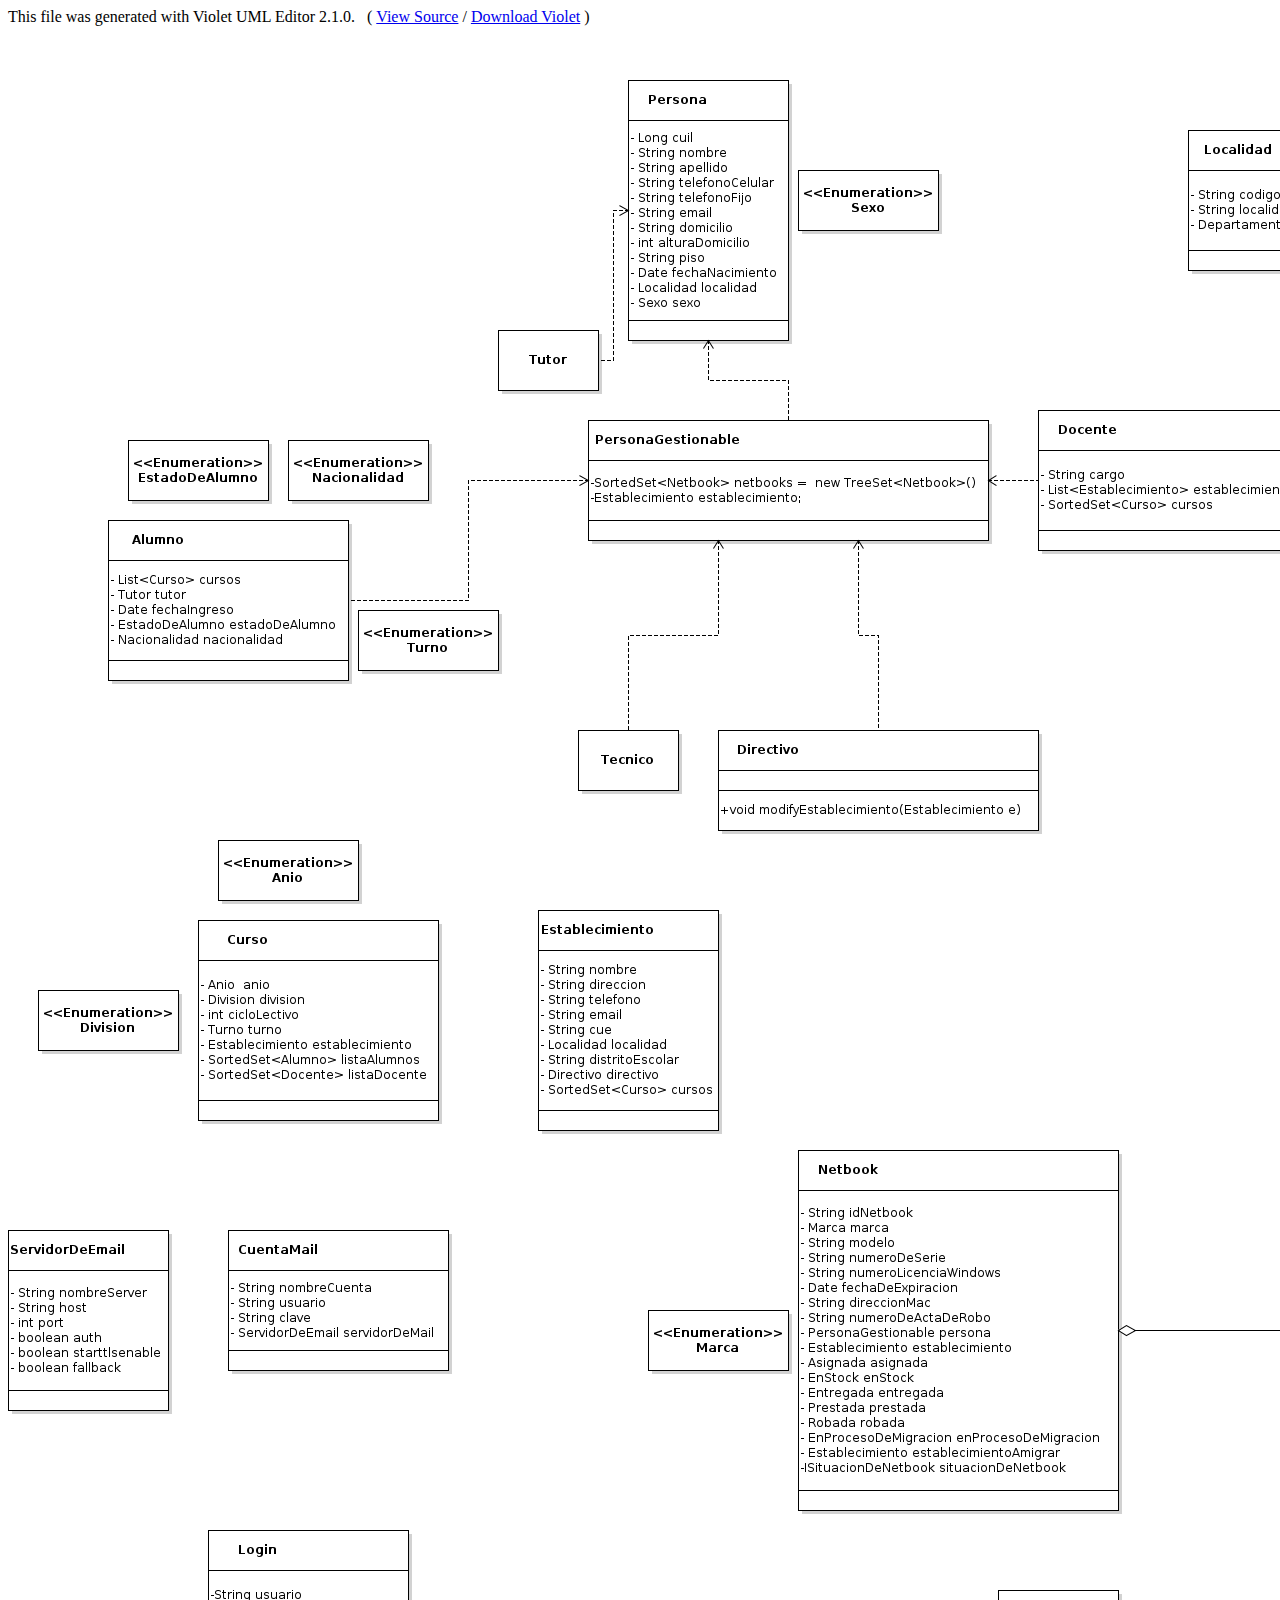
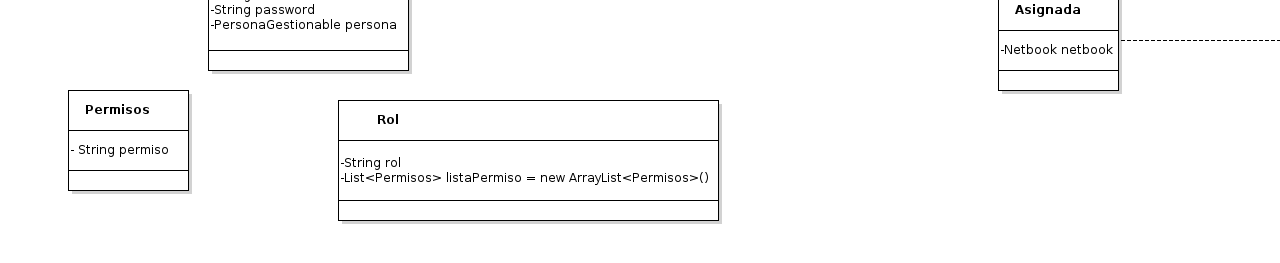
<file: documentacion/diagramas y diseño/DiagramaDeClases.class.violet.html>
<HTML>
<HEAD>
<META name="description"
	content="Violet UML Editor cross format document" />
<META name="keywords" content="Violet, UML" />
<META charset="UTF-8" />
<SCRIPT type="text/javascript">
	function switchVisibility() {
		var obj = document.getElementById("content");
		obj.style.display = (obj.style.display == "block") ? "none" : "block";
	}
</SCRIPT>
</HEAD>
<BODY>
	This file was generated with Violet UML Editor 2.1.0.
	&nbsp;&nbsp;(&nbsp;<A href=# onclick="switchVisibility()">View Source</A>&nbsp;/&nbsp;<A href="http://sourceforge.net/projects/violet/files/violetumleditor/" target="_blank">Download Violet</A>&nbsp;)
	<BR />
	<BR />
	<SCRIPT id="content" type="text/xml"><![CDATA[<ClassDiagramGraph id="1">
  <nodes id="2">
    <ClassNode id="3">
      <children id="4"/>
      <location class="Point2D.Double" id="5" x="130.0" y="460.0"/>
      <id id="6" value="1c7d5362-5b5c-427f-a68c-92d1b9ecd97c"/>
      <revision>1</revision>
      <backgroundColor id="7">
        <red>255</red>
        <green>255</green>
        <blue>255</blue>
        <alpha>255</alpha>
      </backgroundColor>
      <borderColor id="8">
        <red>0</red>
        <green>0</green>
        <blue>0</blue>
        <alpha>255</alpha>
      </borderColor>
      <textColor reference="8"/>
      <name id="9" justification="1" size="3" underlined="false">
        <text>Alumno</text>
      </name>
      <attributes id="10" justification="0" size="4" underlined="false">
        <text>- List&lt;Curso&gt; cursos
- Tutor tutor
- Date fechaIngreso
- EstadoDeAlumno estadoDeAlumno
- Nacionalidad nacionalidad</text>
      </attributes>
      <methods id="11" justification="0" size="4" underlined="false">
        <text>
</text>
      </methods>
    </ClassNode>
    <ClassNode id="12">
      <children id="13"/>
      <location class="Point2D.Double" id="14" x="610.0" y="360.0"/>
      <id id="15" value="5ace2659-8fba-4164-beab-21472750353b"/>
      <revision>1</revision>
      <backgroundColor reference="7"/>
      <borderColor reference="8"/>
      <textColor reference="8"/>
      <name id="16" justification="1" size="3" underlined="false">
        <text>PersonaGestionable</text>
      </name>
      <attributes id="17" justification="0" size="4" underlined="false">
        <text>-SortedSet&lt;Netbook&gt; netbooks =  new TreeSet&lt;Netbook&gt;()
-Establecimiento establecimiento;
</text>
      </attributes>
      <methods id="18" justification="0" size="4" underlined="false">
        <text></text>
      </methods>
    </ClassNode>
    <ClassNode id="19">
      <children id="20"/>
      <location class="Point2D.Double" id="21" x="1060.0" y="350.0"/>
      <id id="22" value="e3705ee4-4b2f-4969-b1ea-aa2dae0fbf17"/>
      <revision>1</revision>
      <backgroundColor reference="7"/>
      <borderColor reference="8"/>
      <textColor reference="8"/>
      <name id="23" justification="1" size="3" underlined="false">
        <text>Docente</text>
      </name>
      <attributes id="24" justification="0" size="4" underlined="false">
        <text>- String cargo
- List&lt;Establecimiento&gt; establecimientos 
- SortedSet&lt;Curso&gt; cursos</text>
      </attributes>
      <methods id="25" justification="0" size="4" underlined="false">
        <text></text>
      </methods>
    </ClassNode>
    <ClassNode id="26">
      <children id="27"/>
      <location class="Point2D.Double" id="28" x="820.0" y="1090.0"/>
      <id id="29" value="6249827d-9d13-4bb5-8cab-18c5cee5a5ed"/>
      <revision>1</revision>
      <backgroundColor reference="7"/>
      <borderColor reference="8"/>
      <textColor reference="8"/>
      <name id="30" justification="1" size="3" underlined="false">
        <text>Netbook</text>
      </name>
      <attributes id="31" justification="0" size="4" underlined="false">
        <text>- String idNetbook
- Marca marca
- String modelo
- String numeroDeSerie
- String numeroLicenciaWindows
- Date fechaDeExpiracion
- String direccionMac
- String numeroDeActaDeRobo
- PersonaGestionable persona
- Establecimiento establecimiento
- Asignada asignada
- EnStock enStock
- Entregada entregada
- Prestada prestada
- Robada robada
- EnProcesoDeMigracion enProcesoDeMigracion
- Establecimiento establecimientoAmigrar
-ISituacionDeNetbook situacionDeNetbook</text>
      </attributes>
      <methods id="32" justification="0" size="4" underlined="false">
        <text></text>
      </methods>
    </ClassNode>
    <ClassNode id="33">
      <children id="34"/>
      <location class="Point2D.Double" id="35" x="650.0" y="20.0"/>
      <id id="36" value="be99a00f-0488-41b1-8223-ee02a5cfc471"/>
      <revision>1</revision>
      <backgroundColor reference="7"/>
      <borderColor reference="8"/>
      <textColor reference="8"/>
      <name id="37" justification="1" size="3" underlined="false">
        <text>Persona</text>
      </name>
      <attributes id="38" justification="0" size="4" underlined="false">
        <text>- Long cuil
- String nombre
- String apellido
- String telefonoCelular
- String telefonoFijo
- String email
- String domicilio
- int alturaDomicilio
- String piso
- Date fechaNacimiento
- Localidad localidad
- Sexo sexo</text>
      </attributes>
      <methods id="39" justification="0" size="4" underlined="false">
        <text></text>
      </methods>
    </ClassNode>
    <ClassNode id="40">
      <children id="41"/>
      <location class="Point2D.Double" id="42" x="1210.0" y="70.0"/>
      <id id="43" value="6e0b4be5-e7f7-440e-8963-0684929fdeba"/>
      <revision>1</revision>
      <backgroundColor reference="7"/>
      <borderColor reference="8"/>
      <textColor reference="8"/>
      <name id="44" justification="1" size="3" underlined="false">
        <text>Localidad</text>
      </name>
      <attributes id="45" justification="0" size="4" underlined="false">
        <text>- String codigoPostal
- String localidad
- Departamento departamento
</text>
      </attributes>
      <methods id="46" justification="0" size="4" underlined="false">
        <text></text>
      </methods>
    </ClassNode>
    <ClassNode id="47">
      <children id="48"/>
      <location class="Point2D.Double" id="49" x="1380.0" y="530.0"/>
      <id id="50" value="a5612b9b-03c8-4713-9e1f-a8361522a173"/>
      <revision>1</revision>
      <backgroundColor reference="7"/>
      <borderColor reference="8"/>
      <textColor reference="8"/>
      <name id="51" justification="1" size="3" underlined="false">
        <text>SolicitudDeServicioTecnico</text>
      </name>
      <attributes id="52" justification="0" size="4" underlined="false">
        <text>- EstaBorrado estaBorrado
- PersonaGestionable persona
- String motivoDeSolicitud
- LocalDate fechaDeSolicitud
- String solucion
- LocalDate fechaDeSolucion
- Prioridad prioridad
- Netbook netbook
- String codigoSolicitud
- String comentario
- Cerrado estadoCerrado
- EnviadoAlServicioTecnico estadoEnviado
- RecibidoDelServicioTecnico estadoRecibido
- Aceptado estadoAceptado
- Solicitado estadoSolicitado
- Tecnico tecnicoAsignado
- Reparado estadoReparado
- boolean reparada</text>
      </attributes>
      <methods id="53" justification="0" size="4" underlined="false">
        <text></text>
      </methods>
    </ClassNode>
    <ClassNode id="54">
      <children id="55"/>
      <location class="Point2D.Double" id="56" x="220.0" y="860.0"/>
      <id id="57" value="7d9f0172-c2cc-4526-b9c0-79e24f4eaf15"/>
      <revision>1</revision>
      <backgroundColor reference="7"/>
      <borderColor reference="8"/>
      <textColor reference="8"/>
      <name id="58" justification="1" size="3" underlined="false">
        <text>Curso</text>
      </name>
      <attributes id="59" justification="0" size="4" underlined="false">
        <text>- Anio  anio
- Division division
- int cicloLectivo
- Turno turno
- Establecimiento establecimiento
- SortedSet&lt;Alumno&gt; listaAlumnos
- SortedSet&lt;Docente&gt; listaDocente </text>
      </attributes>
      <methods id="60" justification="0" size="4" underlined="false">
        <text></text>
      </methods>
    </ClassNode>
    <ClassNode id="61">
      <children id="62"/>
      <location class="Point2D.Double" id="63" x="740.0" y="670.0"/>
      <id id="64" value="230536f4-c360-47a5-a7e7-7e3f38a8d41e"/>
      <revision>1</revision>
      <backgroundColor reference="7"/>
      <borderColor reference="8"/>
      <textColor reference="8"/>
      <name id="65" justification="1" size="3" underlined="false">
        <text>Directivo</text>
      </name>
      <attributes id="66" justification="0" size="4" underlined="false">
        <text></text>
      </attributes>
      <methods id="67" justification="0" size="4" underlined="false">
        <text>+void modifyEstablecimiento(Establecimiento e)</text>
      </methods>
    </ClassNode>
    <ClassNode id="68">
      <children id="69"/>
      <location class="Point2D.Double" id="70" x="560.0" y="850.0"/>
      <id id="71" value="8d3db654-14ef-448c-9d8d-fec98bbfef37"/>
      <revision>1</revision>
      <backgroundColor reference="7"/>
      <borderColor reference="8"/>
      <textColor reference="8"/>
      <name id="72" justification="1" size="3" underlined="false">
        <text>Establecimiento</text>
      </name>
      <attributes id="73" justification="0" size="4" underlined="false">
        <text>- String nombre
- String direccion
- String telefono
- String email
- String cue
- Localidad localidad
- String distritoEscolar
- Directivo directivo
- SortedSet&lt;Curso&gt; cursos</text>
      </attributes>
      <methods id="74" justification="0" size="4" underlined="false">
        <text>
</text>
      </methods>
    </ClassNode>
    <ClassNode id="75">
      <children id="76"/>
      <location class="Point2D.Double" id="77" x="820.0" y="110.0"/>
      <id id="78" value="116498d0-cace-41d9-a418-6f78f2926870"/>
      <revision>1</revision>
      <backgroundColor id="79">
        <red>255</red>
        <green>255</green>
        <blue>255</blue>
        <alpha>255</alpha>
      </backgroundColor>
      <borderColor id="80">
        <red>0</red>
        <green>0</green>
        <blue>0</blue>
        <alpha>255</alpha>
      </borderColor>
      <textColor reference="80"/>
      <name id="81" justification="1" size="3" underlined="false">
        <text>&lt;&lt;Enumeration&gt;&gt;
Sexo</text>
      </name>
      <attributes id="82" justification="0" size="4" underlined="false">
        <text></text>
      </attributes>
      <methods id="83" justification="0" size="4" underlined="false">
        <text></text>
      </methods>
    </ClassNode>
    <ClassNode id="84">
      <children id="85"/>
      <location class="Point2D.Double" id="86" x="600.0" y="670.0"/>
      <id id="87" value="fcd37efe-b778-4c35-88a1-e8ffd050a958"/>
      <revision>1</revision>
      <backgroundColor reference="79"/>
      <borderColor reference="80"/>
      <textColor reference="80"/>
      <name id="88" justification="1" size="3" underlined="false">
        <text>Tecnico
</text>
      </name>
      <attributes id="89" justification="0" size="4" underlined="false">
        <text></text>
      </attributes>
      <methods id="90" justification="0" size="4" underlined="false">
        <text></text>
      </methods>
    </ClassNode>
    <ClassNode id="91">
      <children id="92"/>
      <location class="Point2D.Double" id="93" x="150.0" y="380.0"/>
      <id id="94" value="b0ac855b-8fc7-4e10-9aca-36bd26950652"/>
      <revision>1</revision>
      <backgroundColor id="95">
        <red>255</red>
        <green>255</green>
        <blue>255</blue>
        <alpha>255</alpha>
      </backgroundColor>
      <borderColor id="96">
        <red>0</red>
        <green>0</green>
        <blue>0</blue>
        <alpha>255</alpha>
      </borderColor>
      <textColor reference="96"/>
      <name id="97" justification="1" size="3" underlined="false">
        <text>&lt;&lt;Enumeration&gt;&gt;
EstadoDeAlumno</text>
      </name>
      <attributes id="98" justification="0" size="4" underlined="false">
        <text></text>
      </attributes>
      <methods id="99" justification="0" size="4" underlined="false">
        <text></text>
      </methods>
    </ClassNode>
    <ClassNode id="100">
      <children id="101"/>
      <location class="Point2D.Double" id="102" x="310.0" y="380.0"/>
      <id id="103" value="6ca26214-1931-4e84-bbaf-40cd7e9a6db9"/>
      <revision>1</revision>
      <backgroundColor id="104">
        <red>255</red>
        <green>255</green>
        <blue>255</blue>
        <alpha>255</alpha>
      </backgroundColor>
      <borderColor id="105">
        <red>0</red>
        <green>0</green>
        <blue>0</blue>
        <alpha>255</alpha>
      </borderColor>
      <textColor reference="105"/>
      <name id="106" justification="1" size="3" underlined="false">
        <text>&lt;&lt;Enumeration&gt;&gt;
Nacionalidad</text>
      </name>
      <attributes id="107" justification="0" size="4" underlined="false">
        <text></text>
      </attributes>
      <methods id="108" justification="0" size="4" underlined="false">
        <text></text>
      </methods>
    </ClassNode>
    <ClassNode id="109">
      <children id="110"/>
      <location class="Point2D.Double" id="111" x="380.0" y="550.0"/>
      <id id="112" value="a623b16d-15e5-4393-853a-f96c760e63f1"/>
      <revision>1</revision>
      <backgroundColor id="113">
        <red>255</red>
        <green>255</green>
        <blue>255</blue>
        <alpha>255</alpha>
      </backgroundColor>
      <borderColor id="114">
        <red>0</red>
        <green>0</green>
        <blue>0</blue>
        <alpha>255</alpha>
      </borderColor>
      <textColor reference="114"/>
      <name id="115" justification="1" size="3" underlined="false">
        <text>&lt;&lt;Enumeration&gt;&gt;
Turno</text>
      </name>
      <attributes id="116" justification="0" size="4" underlined="false">
        <text></text>
      </attributes>
      <methods id="117" justification="0" size="4" underlined="false">
        <text></text>
      </methods>
    </ClassNode>
    <ClassNode id="118">
      <children id="119"/>
      <location class="Point2D.Double" id="120" x="60.0" y="930.0"/>
      <id id="121" value="acd36572-fbfc-488a-ac87-9b349d4ba83b"/>
      <revision>1</revision>
      <backgroundColor id="122">
        <red>255</red>
        <green>255</green>
        <blue>255</blue>
        <alpha>255</alpha>
      </backgroundColor>
      <borderColor id="123">
        <red>0</red>
        <green>0</green>
        <blue>0</blue>
        <alpha>255</alpha>
      </borderColor>
      <textColor reference="123"/>
      <name id="124" justification="1" size="3" underlined="false">
        <text>&lt;&lt;Enumeration&gt;&gt;
Division</text>
      </name>
      <attributes id="125" justification="0" size="4" underlined="false">
        <text></text>
      </attributes>
      <methods id="126" justification="0" size="4" underlined="false">
        <text></text>
      </methods>
    </ClassNode>
    <ClassNode id="127">
      <children id="128"/>
      <location class="Point2D.Double" id="129" x="240.0" y="780.0"/>
      <id id="130" value="0128a328-148b-4202-8d26-926e51712921"/>
      <revision>1</revision>
      <backgroundColor id="131">
        <red>255</red>
        <green>255</green>
        <blue>255</blue>
        <alpha>255</alpha>
      </backgroundColor>
      <borderColor id="132">
        <red>0</red>
        <green>0</green>
        <blue>0</blue>
        <alpha>255</alpha>
      </borderColor>
      <textColor reference="132"/>
      <name id="133" justification="1" size="3" underlined="false">
        <text>&lt;&lt;Enumeration&gt;&gt;
Anio</text>
      </name>
      <attributes id="134" justification="0" size="4" underlined="false">
        <text></text>
      </attributes>
      <methods id="135" justification="0" size="4" underlined="false">
        <text></text>
      </methods>
    </ClassNode>
    <ClassNode id="136">
      <children id="137"/>
      <location class="Point2D.Double" id="138" x="670.0" y="1250.0"/>
      <id id="139" value="af041fa2-69dc-477d-bd5a-9d1351108de9"/>
      <revision>1</revision>
      <backgroundColor id="140">
        <red>255</red>
        <green>255</green>
        <blue>255</blue>
        <alpha>255</alpha>
      </backgroundColor>
      <borderColor id="141">
        <red>0</red>
        <green>0</green>
        <blue>0</blue>
        <alpha>255</alpha>
      </borderColor>
      <textColor reference="141"/>
      <name id="142" justification="1" size="3" underlined="false">
        <text>&lt;&lt;Enumeration&gt;&gt;
Marca</text>
      </name>
      <attributes id="143" justification="0" size="4" underlined="false">
        <text></text>
      </attributes>
      <methods id="144" justification="0" size="4" underlined="false">
        <text></text>
      </methods>
    </ClassNode>
    <ClassNode id="145">
      <children id="146"/>
      <location class="Point2D.Double" id="147" x="1390.0" y="440.0"/>
      <id id="148" value="ec90071d-895c-4c3d-b3a1-b86fb011e03d"/>
      <revision>1</revision>
      <backgroundColor id="149">
        <red>255</red>
        <green>255</green>
        <blue>255</blue>
        <alpha>255</alpha>
      </backgroundColor>
      <borderColor id="150">
        <red>0</red>
        <green>0</green>
        <blue>0</blue>
        <alpha>255</alpha>
      </borderColor>
      <textColor reference="150"/>
      <name id="151" justification="1" size="3" underlined="false">
        <text>&lt;&lt;Enumeration&gt;&gt;
Prioridad</text>
      </name>
      <attributes id="152" justification="0" size="4" underlined="false">
        <text></text>
      </attributes>
      <methods id="153" justification="0" size="4" underlined="false">
        <text></text>
      </methods>
    </ClassNode>
    <ClassNode id="154">
      <children id="155"/>
      <location class="Point2D.Double" id="156" x="1510.0" y="70.0"/>
      <id id="157" value="ef0fc367-62b0-4081-b91b-cf69a2c7921c"/>
      <revision>1</revision>
      <backgroundColor id="158">
        <red>255</red>
        <green>255</green>
        <blue>255</blue>
        <alpha>255</alpha>
      </backgroundColor>
      <borderColor id="159">
        <red>0</red>
        <green>0</green>
        <blue>0</blue>
        <alpha>255</alpha>
      </borderColor>
      <textColor reference="159"/>
      <name id="160" justification="1" size="3" underlined="false">
        <text>Departamento</text>
      </name>
      <attributes id="161" justification="0" size="4" underlined="false">
        <text>- String nombreDepartamento
- Provincia provincia</text>
      </attributes>
      <methods id="162" justification="0" size="4" underlined="false">
        <text></text>
      </methods>
    </ClassNode>
    <ClassNode id="163">
      <children id="164"/>
      <location class="Point2D.Double" id="165" x="1510.0" y="240.0"/>
      <id id="166" value="e67e2b22-58bc-47bb-b2b2-bc5b78621ae0"/>
      <revision>1</revision>
      <backgroundColor reference="158"/>
      <borderColor reference="159"/>
      <textColor reference="159"/>
      <name id="167" justification="1" size="3" underlined="false">
        <text>Provincia
</text>
      </name>
      <attributes id="168" justification="0" size="4" underlined="false">
        <text>- Blob escudo
- String nombreProvincia</text>
      </attributes>
      <methods id="169" justification="0" size="4" underlined="false">
        <text></text>
      </methods>
    </ClassNode>
    <ClassNode id="170">
      <children id="171"/>
      <location class="Point2D.Double" id="172" x="520.0" y="270.0"/>
      <id id="173" value="c25e5ad3-812f-4950-ae0b-720a7cff7253"/>
      <revision>1</revision>
      <backgroundColor reference="7"/>
      <borderColor reference="8"/>
      <textColor reference="8"/>
      <name id="174" justification="1" size="3" underlined="false">
        <text>Tutor</text>
      </name>
      <attributes id="175" justification="0" size="4" underlined="false">
        <text></text>
      </attributes>
      <methods id="176" justification="0" size="4" underlined="false">
        <text></text>
      </methods>
    </ClassNode>
    <ClassNode id="177">
      <children id="178"/>
      <location class="Point2D.Double" id="179" x="250.0" y="1170.0"/>
      <id id="180" value="bb39eef0-69a4-4425-9768-24eb989437ad"/>
      <revision>1</revision>
      <backgroundColor reference="158"/>
      <borderColor reference="159"/>
      <textColor reference="159"/>
      <name id="181" justification="1" size="3" underlined="false">
        <text>CuentaMail</text>
      </name>
      <attributes id="182" justification="0" size="4" underlined="false">
        <text>- String nombreCuenta
- String usuario
- String clave
- ServidorDeEmail servidorDeMail</text>
      </attributes>
      <methods id="183" justification="0" size="4" underlined="false">
        <text></text>
      </methods>
    </ClassNode>
    <ClassNode id="184">
      <children id="185"/>
      <location class="Point2D.Double" id="186" x="30.0" y="1170.0"/>
      <id id="187" value="b6bb1e46-9364-4d00-ad53-63f17508b368"/>
      <revision>1</revision>
      <backgroundColor reference="158"/>
      <borderColor reference="159"/>
      <textColor reference="159"/>
      <name id="188" justification="1" size="3" underlined="false">
        <text>ServidorDeEmail</text>
      </name>
      <attributes id="189" justification="0" size="4" underlined="false">
        <text>- String nombreServer
- String host
- int port
- boolean auth
- boolean starttlsenable
- boolean fallback</text>
      </attributes>
      <methods id="190" justification="0" size="4" underlined="false">
        <text></text>
      </methods>
    </ClassNode>
    <ClassNode id="191">
      <children id="192"/>
      <location class="Point2D.Double" id="193" x="1560.0" y="440.0"/>
      <id id="194" value="c9d0a7b3-7893-4e88-a1cc-7a873384f207"/>
      <revision>1</revision>
      <backgroundColor reference="158"/>
      <borderColor reference="159"/>
      <textColor reference="159"/>
      <name id="195" justification="1" size="3" underlined="false">
        <text>&lt;&lt;Enumeration&gt;&gt;
EstaBorrado</text>
      </name>
      <attributes id="196" justification="0" size="4" underlined="false">
        <text></text>
      </attributes>
      <methods id="197" justification="0" size="4" underlined="false">
        <text></text>
      </methods>
    </ClassNode>
    <InterfaceNode id="198">
      <children id="199"/>
      <location class="Point2D.Double" id="200" x="1500.0" y="1060.0"/>
      <id id="201" value="eecf24fa-22ef-40ce-944e-9c175cdb617c"/>
      <revision>1</revision>
      <backgroundColor id="202">
        <red>255</red>
        <green>255</green>
        <blue>255</blue>
        <alpha>255</alpha>
      </backgroundColor>
      <borderColor id="203">
        <red>0</red>
        <green>0</green>
        <blue>0</blue>
        <alpha>255</alpha>
      </borderColor>
      <textColor reference="203"/>
      <name id="204" justification="1" size="3" underlined="false">
        <text>«ISituacionDeNetbook»</text>
      </name>
      <methods id="205" justification="0" size="4" underlined="false">
        <text>+ SituacionDeNetbook getNombreSituacion();
+ boolean ocultarImprimirActaMigracion();
+ boolean ocultarImprimirActaPrestamo();
+ boolean ocultarNumeroActaDeRobo();
+ boolean ocultarPersona();
+ boolean ocultarAsignarPersona();
+ boolean ocultarDesasignarNetbookDePersona();
+ boolean ocultarImprimirActaRecepcionDeNetbook();
+ boolean ocultarReportarComoRobada();
+ void reportarComoRobada(String numeroDeActa);
+ Blob imprimirActaMigracion();
+ Blob imprimirActaPrestamo();
+ Blob imprimirContratoDeCesion();
+ boolean ocultarImprimirContratoDeCesion();
+ void aceptarMigracion();
+ boolean ocultarAceptarMigracion();
+ void migrarNetbook(Establecimiento establecimiento);
+ boolean ocultarMigrarNetbook();
+ Blob imprimirActaRecepcionDeNetbook();
+ void desasignarNetbookDePersona();
+ void establecerNetbookComoRobada();
+ void entregarNetbookAlAlumno();
+ Blob imprimirContratoDeComodato();
+ boolean ocultarContratoDeComodato();
+ boolean ocultarEntregarNetbookAlAlumno();
+ void asignarPersona(PersonaGestionable persona);</text>
      </methods>
    </InterfaceNode>
    <ClassNode id="206">
      <children id="207"/>
      <location class="Point2D.Double" id="208" x="1020.0" y="1530.0"/>
      <id id="209" value="1c3f395c-0d26-427a-b396-e3b63d39da71"/>
      <revision>1</revision>
      <backgroundColor id="210">
        <red>255</red>
        <green>255</green>
        <blue>255</blue>
        <alpha>255</alpha>
      </backgroundColor>
      <borderColor id="211">
        <red>0</red>
        <green>0</green>
        <blue>0</blue>
        <alpha>255</alpha>
      </borderColor>
      <textColor reference="211"/>
      <name id="212" justification="1" size="3" underlined="false">
        <text>Asignada</text>
      </name>
      <attributes id="213" justification="0" size="4" underlined="false">
        <text>-Netbook netbook</text>
      </attributes>
      <methods id="214" justification="0" size="4" underlined="false">
        <text></text>
      </methods>
    </ClassNode>
    <ClassNode id="215">
      <children id="216"/>
      <location class="Point2D.Double" id="217" x="1990.0" y="1660.0"/>
      <id id="218" value="ab7b14f0-82e8-4edf-a103-2b9f9b70a10d"/>
      <revision>1</revision>
      <backgroundColor reference="210"/>
      <borderColor reference="211"/>
      <textColor reference="211"/>
      <name id="219" justification="1" size="3" underlined="false">
        <text>Prestada</text>
      </name>
      <attributes id="220" justification="0" size="4" underlined="false">
        <text>-Netbook netbook</text>
      </attributes>
      <methods id="221" justification="0" size="4" underlined="false">
        <text></text>
      </methods>
    </ClassNode>
    <ClassNode id="222">
      <children id="223"/>
      <location class="Point2D.Double" id="224" x="1310.0" y="1630.0"/>
      <id id="225" value="46e5dc5c-d7ed-4e1a-bc82-f76ae4cac550"/>
      <revision>1</revision>
      <backgroundColor reference="210"/>
      <borderColor reference="211"/>
      <textColor reference="211"/>
      <name id="226" justification="1" size="3" underlined="false">
        <text>EnProcesoDeMigracion
</text>
      </name>
      <attributes id="227" justification="0" size="4" underlined="false">
        <text>-Netbook netbook</text>
      </attributes>
      <methods id="228" justification="0" size="4" underlined="false">
        <text></text>
      </methods>
    </ClassNode>
    <ClassNode id="229">
      <children id="230"/>
      <location class="Point2D.Double" id="231" x="1550.0" y="1650.0"/>
      <id id="232" value="970f8fa6-c1b2-4f58-a7d5-716a62fd0059"/>
      <revision>1</revision>
      <backgroundColor reference="210"/>
      <borderColor reference="211"/>
      <textColor reference="211"/>
      <name id="233" justification="1" size="3" underlined="false">
        <text>EnStock</text>
      </name>
      <attributes id="234" justification="0" size="4" underlined="false">
        <text>-Netbook netbook</text>
      </attributes>
      <methods id="235" justification="0" size="4" underlined="false">
        <text></text>
      </methods>
    </ClassNode>
    <ClassNode id="236">
      <children id="237"/>
      <location class="Point2D.Double" id="238" x="2130.0" y="1320.0"/>
      <id id="239" value="8d066e1a-6868-457b-94ea-6b6e47fb40c7"/>
      <revision>1</revision>
      <backgroundColor reference="210"/>
      <borderColor reference="211"/>
      <textColor reference="211"/>
      <name id="240" justification="1" size="3" underlined="false">
        <text>&lt;&lt;Enumeration&gt;&gt;
SituacionDeNetbook</text>
      </name>
      <attributes id="241" justification="0" size="4" underlined="false">
        <text></text>
      </attributes>
      <methods id="242" justification="0" size="4" underlined="false">
        <text></text>
      </methods>
    </ClassNode>
    <ClassNode id="243">
      <children id="244"/>
      <location class="Point2D.Double" id="245" x="1710.0" y="1690.0"/>
      <id id="246" value="bbffe00b-d570-4ac8-b15f-d3b5ae8c670e"/>
      <revision>1</revision>
      <backgroundColor reference="210"/>
      <borderColor reference="211"/>
      <textColor reference="211"/>
      <name id="247" justification="1" size="3" underlined="false">
        <text>Entregada
</text>
      </name>
      <attributes id="248" justification="0" size="4" underlined="false">
        <text>-Netbook netbook</text>
      </attributes>
      <methods id="249" justification="0" size="4" underlined="false">
        <text></text>
      </methods>
    </ClassNode>
    <ClassNode id="250">
      <children id="251"/>
      <location class="Point2D.Double" id="252" x="2140.0" y="1510.0"/>
      <id id="253" value="b8655ab1-0b2a-4139-ba45-0c44b3742f6a"/>
      <revision>1</revision>
      <backgroundColor reference="210"/>
      <borderColor reference="211"/>
      <textColor reference="211"/>
      <name id="254" justification="1" size="3" underlined="false">
        <text>Robada</text>
      </name>
      <attributes id="255" justification="0" size="4" underlined="false">
        <text>-Netbook netbook</text>
      </attributes>
      <methods id="256" justification="0" size="4" underlined="false">
        <text></text>
      </methods>
    </ClassNode>
    <InterfaceNode id="257">
      <children id="258"/>
      <location class="Point2D.Double" id="259" x="2010.0" y="420.0"/>
      <id id="260" value="d55170cd-e95b-4683-a071-03319e71a64f"/>
      <revision>1</revision>
      <backgroundColor reference="210"/>
      <borderColor reference="211"/>
      <textColor reference="211"/>
      <name id="261" justification="1" size="3" underlined="false">
        <text>«interface»
IEstadoSolicitudDeServicioTecnico</text>
      </name>
      <methods id="262" justification="0" size="4" underlined="false">
        <text>+ String getNombre();
+ boolean ocultarImprimir();
+ boolean ocultarSolucion();
+ boolean ocultarAvisarPorMailQueEstaLista();
+ boolean ocultarFechaDeSolucion();
+ boolean ocultarTecnicoAsignado();
+ boolean ocultarAsignarTecnico();
+ boolean ocultarFinalizarSolicitud();
+ boolean ocultarEnviarAServicioTecnico();
+ boolean ocultarRecibirDelServicioTecnico();
+ void recibirDeServicioTecnico();
+ void enviarAServicioTecnico();
+ void avisarNetbookReparada(final String solucion,final LocalDate fechaDeSolucion);
+ void finalizarSolicitud();
+ void asignarTecnico(final Tecnico tecnico,final String codigoSolicitud);</text>
      </methods>
    </InterfaceNode>
    <ClassNode id="263">
      <children id="264"/>
      <location class="Point2D.Double" id="265" x="1710.0" y="820.0"/>
      <id id="266" value="13999356-78c8-43bd-97dc-2f5a798bdad8"/>
      <revision>1</revision>
      <backgroundColor reference="210"/>
      <borderColor reference="211"/>
      <textColor reference="211"/>
      <name id="267" justification="1" size="3" underlined="false">
        <text>Aceptado</text>
      </name>
      <attributes id="268" justification="0" size="4" underlined="false">
        <text>- SolicitudServicioTecnico solicitud;</text>
      </attributes>
      <methods id="269" justification="0" size="4" underlined="false">
        <text></text>
      </methods>
    </ClassNode>
    <ClassNode id="270">
      <children id="271"/>
      <location class="Point2D.Double" id="272" x="1960.0" y="1050.0"/>
      <id id="273" value="874de659-353c-493b-8bc7-22b4abe2a2df"/>
      <revision>1</revision>
      <backgroundColor reference="210"/>
      <borderColor reference="211"/>
      <textColor reference="211"/>
      <name id="274" justification="1" size="3" underlined="false">
        <text>Cerrado</text>
      </name>
      <attributes id="275" justification="0" size="4" underlined="false">
        <text>-SolicitudServicioTecnico solicitud;</text>
      </attributes>
      <methods id="276" justification="0" size="4" underlined="false">
        <text></text>
      </methods>
    </ClassNode>
    <ClassNode id="277">
      <children id="278"/>
      <location class="Point2D.Double" id="279" x="2150.0" y="910.0"/>
      <id id="280" value="2656287e-9d4e-4d2b-8536-078eaed24248"/>
      <revision>1</revision>
      <backgroundColor reference="210"/>
      <borderColor reference="211"/>
      <textColor reference="211"/>
      <name id="281" justification="1" size="3" underlined="false">
        <text>EnviadoAlServicioTecnico</text>
      </name>
      <attributes id="282" justification="0" size="4" underlined="false">
        <text>-SolicitudServicioTecnico solicitud;</text>
      </attributes>
      <methods id="283" justification="0" size="4" underlined="false">
        <text></text>
      </methods>
    </ClassNode>
    <ClassNode id="284">
      <children id="285"/>
      <location class="Point2D.Double" id="286" x="2390.0" y="1000.0"/>
      <id id="287" value="2f76ae79-1a2e-4b83-9f86-d61ab0a9423f"/>
      <revision>1</revision>
      <backgroundColor reference="210"/>
      <borderColor reference="211"/>
      <textColor reference="211"/>
      <name id="288" justification="1" size="3" underlined="false">
        <text>RecibidoDelServicioTecnico</text>
      </name>
      <attributes id="289" justification="0" size="4" underlined="false">
        <text>-SolicitudServicioTecnico solicitud;</text>
      </attributes>
      <methods id="290" justification="0" size="4" underlined="false">
        <text></text>
      </methods>
    </ClassNode>
    <ClassNode id="291">
      <children id="292"/>
      <location class="Point2D.Double" id="293" x="2560.0" y="870.0"/>
      <id id="294" value="04ffe61e-a1c7-4085-bdc6-3c4b89931611"/>
      <revision>1</revision>
      <backgroundColor reference="210"/>
      <borderColor reference="211"/>
      <textColor reference="211"/>
      <name id="295" justification="1" size="3" underlined="false">
        <text>Reparada</text>
      </name>
      <attributes id="296" justification="0" size="4" underlined="false">
        <text>-SolicitudServicioTecnico solicitud;</text>
      </attributes>
      <methods id="297" justification="0" size="4" underlined="false">
        <text></text>
      </methods>
    </ClassNode>
    <ClassNode id="298">
      <children id="299"/>
      <location class="Point2D.Double" id="300" x="2650.0" y="730.0"/>
      <id id="301" value="d10ad09d-9351-4709-86ba-ce2e908cee16"/>
      <revision>1</revision>
      <backgroundColor reference="210"/>
      <borderColor reference="211"/>
      <textColor reference="211"/>
      <name id="302" justification="1" size="3" underlined="false">
        <text>Solicitado</text>
      </name>
      <attributes id="303" justification="0" size="4" underlined="false">
        <text>-SolicitudServicioTecnico solicitud;</text>
      </attributes>
      <methods id="304" justification="0" size="4" underlined="false">
        <text></text>
      </methods>
    </ClassNode>
    <ClassNode id="305">
      <children id="306"/>
      <location class="Point2D.Double" id="307" x="230.0" y="1470.0"/>
      <id id="308" value="7a46ec2d-c42e-4aab-bd13-c282ac862dfd"/>
      <revision>1</revision>
      <backgroundColor reference="210"/>
      <borderColor reference="211"/>
      <textColor reference="211"/>
      <name id="309" justification="1" size="3" underlined="false">
        <text>Login</text>
      </name>
      <attributes id="310" justification="0" size="4" underlined="false">
        <text>-String usuario
-String password
-PersonaGestionable persona

</text>
      </attributes>
      <methods id="311" justification="0" size="4" underlined="false">
        <text></text>
      </methods>
    </ClassNode>
    <ClassNode id="312">
      <children id="313"/>
      <location class="Point2D.Double" id="314" x="90.0" y="1630.0"/>
      <id id="315" value="f3c3755e-57e1-44cc-98d8-665a544ccffc"/>
      <revision>1</revision>
      <backgroundColor reference="210"/>
      <borderColor reference="211"/>
      <textColor reference="211"/>
      <name id="316" justification="1" size="3" underlined="false">
        <text>Permisos</text>
      </name>
      <attributes id="317" justification="0" size="4" underlined="false">
        <text>- String permiso</text>
      </attributes>
      <methods id="318" justification="0" size="4" underlined="false">
        <text></text>
      </methods>
    </ClassNode>
    <ClassNode id="319">
      <children id="320"/>
      <location class="Point2D.Double" id="321" x="360.0" y="1640.0"/>
      <id id="322" value="3c43a484-3c63-4119-9de3-7c286a2096b2"/>
      <revision>1</revision>
      <backgroundColor reference="210"/>
      <borderColor reference="211"/>
      <textColor reference="211"/>
      <name id="323" justification="1" size="3" underlined="false">
        <text>Rol</text>
      </name>
      <attributes id="324" justification="0" size="4" underlined="false">
        <text>-String rol
-List&lt;Permisos&gt; listaPermiso = new ArrayList&lt;Permisos&gt;()</text>
      </attributes>
      <methods id="325" justification="0" size="4" underlined="false">
        <text></text>
      </methods>
    </ClassNode>
    <ClassNode id="326">
      <children id="327"/>
      <location class="Point2D.Double" id="328" x="2630.0" y="1200.0"/>
      <id id="329" value="dcdc57eb-3b37-4fc6-b73a-df73bcd90f94"/>
      <revision>1</revision>
      <backgroundColor reference="210"/>
      <borderColor reference="211"/>
      <textColor reference="211"/>
      <name id="330" justification="1" size="3" underlined="false">
        <text>Notificaciones</text>
      </name>
      <attributes id="331" justification="0" size="4" underlined="false">
        <text>- boolean vista
- LocalDate fechaNotificacion
- PersonaGestionable persona
- String detallesYobservaciones
- Establecimiento establecimiento</text>
      </attributes>
      <methods id="332" justification="0" size="4" underlined="false">
        <text></text>
      </methods>
    </ClassNode>
    <ClassNode id="333">
      <children id="334"/>
      <location class="Point2D.Double" id="335" x="2410.0" y="1420.0"/>
      <id id="336" value="9f5a455a-7851-49e5-8349-26fd1e957526"/>
      <revision>1</revision>
      <backgroundColor reference="210"/>
      <borderColor reference="211"/>
      <textColor reference="211"/>
      <name id="337" justification="1" size="3" underlined="false">
        <text>CertificadoAlumnoRegular</text>
      </name>
      <attributes id="338" justification="0" size="4" underlined="false">
        <text></text>
      </attributes>
      <methods id="339" justification="0" size="4" underlined="false">
        <text></text>
      </methods>
    </ClassNode>
    <ClassNode id="340">
      <children id="341"/>
      <location class="Point2D.Double" id="342" x="2760.0" y="1440.0"/>
      <id id="343" value="91681a48-6462-43da-9c50-7e5327f60d48"/>
      <revision>1</revision>
      <backgroundColor reference="210"/>
      <borderColor reference="211"/>
      <textColor reference="211"/>
      <name id="344" justification="1" size="3" underlined="false">
        <text>SolicitudNetbookPrestada</text>
      </name>
      <attributes id="345" justification="0" size="4" underlined="false">
        <text></text>
      </attributes>
      <methods id="346" justification="0" size="4" underlined="false">
        <text></text>
      </methods>
    </ClassNode>
    <ClassNode id="347">
      <children id="348"/>
      <location class="Point2D.Double" id="349" x="2580.0" y="1540.0"/>
      <id id="350" value="8c7af9bb-7955-4d0e-8201-2b4261b429de"/>
      <revision>1</revision>
      <backgroundColor reference="210"/>
      <borderColor reference="211"/>
      <textColor reference="211"/>
      <name id="351" justification="1" size="3" underlined="false">
        <text>SolicitudTramiteDeMigracion</text>
      </name>
      <attributes id="352" justification="0" size="4" underlined="false">
        <text></text>
      </attributes>
      <methods id="353" justification="0" size="4" underlined="false">
        <text></text>
      </methods>
    </ClassNode>
  </nodes>
  <edges id="354">
    <DependencyEdge id="355">
      <start class="ClassNode" reference="3"/>
      <end class="ClassNode" reference="12"/>
      <startLocation class="Point2D.Double" id="356" x="70.0" y="40.0"/>
      <endLocation class="Point2D.Double" id="357" x="10.0" y="40.0"/>
      <transitionPoints id="358"/>
      <id id="359" value="53a20297-298f-476b-b54e-133e78bd89bf"/>
      <revision>1</revision>
      <bentStyle name="AUTO"/>
      <startLabel></startLabel>
      <middleLabel></middleLabel>
      <endLabel></endLabel>
    </DependencyEdge>
    <DependencyEdge id="360">
      <start class="ClassNode" reference="19"/>
      <end class="ClassNode" reference="12"/>
      <startLocation class="Point2D.Double" id="361" x="10.0" y="30.0"/>
      <endLocation class="Point2D.Double" id="362" x="140.0" y="40.0"/>
      <transitionPoints id="363"/>
      <id id="364" value="05bac031-2372-4f74-89f8-e63787ee5a09"/>
      <revision>1</revision>
      <bentStyle name="AUTO"/>
      <startLabel></startLabel>
      <middleLabel></middleLabel>
      <endLabel></endLabel>
    </DependencyEdge>
    <DependencyEdge id="365">
      <start class="ClassNode" reference="12"/>
      <end class="ClassNode" reference="33"/>
      <startLocation class="Point2D.Double" id="366" x="80.0" y="40.0"/>
      <endLocation class="Point2D.Double" id="367" x="50.0" y="10.0"/>
      <transitionPoints id="368"/>
      <id id="369" value="efc292fb-2817-4689-b64e-7a63732aeb54"/>
      <revision>1</revision>
      <bentStyle name="AUTO"/>
      <startLabel></startLabel>
      <middleLabel></middleLabel>
      <endLabel></endLabel>
    </DependencyEdge>
    <DependencyEdge id="370">
      <start class="ClassNode" reference="61"/>
      <end class="ClassNode" reference="12"/>
      <startLocation class="Point2D.Double" id="371" x="50.0" y="30.0"/>
      <endLocation class="Point2D.Double" id="372" x="90.0" y="30.0"/>
      <transitionPoints id="373"/>
      <id id="374" value="256e8cd8-e2e5-4756-8938-69ce06e53477"/>
      <revision>1</revision>
      <bentStyle name="AUTO"/>
      <startLabel></startLabel>
      <middleLabel></middleLabel>
      <endLabel></endLabel>
    </DependencyEdge>
    <DependencyEdge id="375">
      <start class="ClassNode" reference="84"/>
      <end class="ClassNode" reference="12"/>
      <startLocation class="Point2D.Double" id="376" x="80.0" y="30.0"/>
      <endLocation class="Point2D.Double" id="377" x="100.0" y="30.0"/>
      <transitionPoints id="378"/>
      <id id="379" value="e5930642-31e3-4d42-9555-650491fbd7d9"/>
      <revision>1</revision>
      <bentStyle name="AUTO"/>
      <startLabel></startLabel>
      <middleLabel></middleLabel>
      <endLabel></endLabel>
    </DependencyEdge>
    <DependencyEdge id="380">
      <start class="ClassNode" reference="170"/>
      <end class="ClassNode" reference="33"/>
      <startLocation class="Point2D.Double" id="381" x="50.0" y="10.0"/>
      <endLocation class="Point2D.Double" id="382" x="80.0" y="180.0"/>
      <transitionPoints id="383"/>
      <id id="384" value="a114e6da-c871-472a-82ea-c244480775cd"/>
      <revision>1</revision>
      <bentStyle name="AUTO"/>
      <startLabel></startLabel>
      <middleLabel></middleLabel>
      <endLabel></endLabel>
    </DependencyEdge>
    <AggregationEdge id="385">
      <start class="InterfaceNode" reference="198"/>
      <end class="ClassNode" reference="26"/>
      <startLocation class="Point2D.Double" id="386" x="50.0" y="30.0"/>
      <endLocation class="Point2D.Double" id="387" x="480.0" y="190.0"/>
      <transitionPoints id="388"/>
      <id id="389" value="1197d77b-5ba7-4a91-b20b-f27433e7d0b5"/>
      <revision>1</revision>
      <bentStyle name="AUTO"/>
      <startLabel></startLabel>
      <middleLabel></middleLabel>
      <endLabel></endLabel>
    </AggregationEdge>
    <InterfaceInheritanceEdge id="390">
      <start class="ClassNode" reference="206"/>
      <end class="InterfaceNode" reference="198"/>
      <startLocation class="Point2D.Double" id="391" x="70.0" y="20.0"/>
      <endLocation class="Point2D.Double" id="392" x="80.0" y="50.0"/>
      <transitionPoints id="393"/>
      <id id="394" value="a5ab5b04-58f1-4472-9e45-2c643b6817f3"/>
      <revision>1</revision>
      <bentStyle name="AUTO"/>
      <startLabel></startLabel>
      <middleLabel></middleLabel>
      <endLabel></endLabel>
    </InterfaceInheritanceEdge>
    <InterfaceInheritanceEdge id="395">
      <start class="ClassNode" reference="222"/>
      <end class="InterfaceNode" reference="198"/>
      <startLocation class="Point2D.Double" id="396" x="110.0" y="40.0"/>
      <endLocation class="Point2D.Double" id="397" x="30.0" y="30.0"/>
      <transitionPoints id="398"/>
      <id id="399" value="f3344e21-6011-4c7e-8685-2c73626a0af1"/>
      <revision>1</revision>
      <bentStyle name="AUTO"/>
      <startLabel></startLabel>
      <middleLabel></middleLabel>
      <endLabel></endLabel>
    </InterfaceInheritanceEdge>
    <InterfaceInheritanceEdge id="400">
      <start class="ClassNode" reference="229"/>
      <end class="InterfaceNode" reference="198"/>
      <startLocation class="Point2D.Double" id="401" x="40.0" y="40.0"/>
      <endLocation class="Point2D.Double" id="402" x="100.0" y="30.0"/>
      <transitionPoints id="403"/>
      <id id="404" value="e5e139e7-ab9b-4bcd-b4dd-24f8eb54f47d"/>
      <revision>1</revision>
      <bentStyle name="AUTO"/>
      <startLabel></startLabel>
      <middleLabel></middleLabel>
      <endLabel></endLabel>
    </InterfaceInheritanceEdge>
    <InterfaceInheritanceEdge id="405">
      <start class="ClassNode" reference="243"/>
      <end class="InterfaceNode" reference="198"/>
      <startLocation class="Point2D.Double" id="406" x="10.0" y="50.0"/>
      <endLocation class="Point2D.Double" id="407" x="130.0" y="30.0"/>
      <transitionPoints id="408"/>
      <id id="409" value="992bb63f-17e3-4d70-9a68-8c0fd1b28163"/>
      <revision>1</revision>
      <bentStyle name="AUTO"/>
      <startLabel></startLabel>
      <middleLabel></middleLabel>
      <endLabel></endLabel>
    </InterfaceInheritanceEdge>
    <InterfaceInheritanceEdge id="410">
      <start class="ClassNode" reference="215"/>
      <end class="InterfaceNode" reference="198"/>
      <startLocation class="Point2D.Double" id="411" x="70.0" y="20.0"/>
      <endLocation class="Point2D.Double" id="412" x="110.0" y="50.0"/>
      <transitionPoints id="413"/>
      <id id="414" value="aabf0ebe-1c97-4447-bcb4-85d40530f279"/>
      <revision>1</revision>
      <bentStyle name="AUTO"/>
      <startLabel></startLabel>
      <middleLabel></middleLabel>
      <endLabel></endLabel>
    </InterfaceInheritanceEdge>
    <InterfaceInheritanceEdge id="415">
      <start class="ClassNode" reference="250"/>
      <end class="InterfaceNode" reference="198"/>
      <startLocation class="Point2D.Double" id="416" x="50.0" y="30.0"/>
      <endLocation class="Point2D.Double" id="417" x="130.0" y="30.0"/>
      <transitionPoints id="418"/>
      <id id="419" value="a166e3a4-2fe5-4a9b-9b97-bc9da37f6903"/>
      <revision>1</revision>
      <bentStyle name="AUTO"/>
      <startLabel></startLabel>
      <middleLabel></middleLabel>
      <endLabel></endLabel>
    </InterfaceInheritanceEdge>
    <InterfaceInheritanceEdge id="420">
      <start class="ClassNode" reference="236"/>
      <end class="InterfaceNode" reference="198"/>
      <startLocation class="Point2D.Double" id="421" x="30.0" y="40.0"/>
      <endLocation class="Point2D.Double" id="422" x="150.0" y="30.0"/>
      <transitionPoints id="423"/>
      <id id="424" value="28ab1041-183a-4525-9f5e-e9e71b68d3f5"/>
      <revision>1</revision>
      <bentStyle name="AUTO"/>
      <startLabel></startLabel>
      <middleLabel></middleLabel>
      <endLabel></endLabel>
    </InterfaceInheritanceEdge>
    <AggregationEdge id="425">
      <start class="InterfaceNode" reference="257"/>
      <end class="ClassNode" reference="47"/>
      <startLocation class="Point2D.Double" id="426" x="170.0" y="180.0"/>
      <endLocation class="Point2D.Double" id="427" x="250.0" y="190.0"/>
      <transitionPoints id="428"/>
      <id id="429" value="02fe5f3f-a6e7-4090-bc60-2779d24f4780"/>
      <revision>1</revision>
      <bentStyle name="AUTO"/>
      <startLabel></startLabel>
      <middleLabel></middleLabel>
      <endLabel></endLabel>
    </AggregationEdge>
    <InterfaceInheritanceEdge id="430">
      <start class="ClassNode" reference="263"/>
      <end class="InterfaceNode" reference="257"/>
      <startLocation class="Point2D.Double" id="431" x="60.0" y="10.0"/>
      <endLocation class="Point2D.Double" id="432" x="80.0" y="290.0"/>
      <transitionPoints id="433"/>
      <id id="434" value="4893460c-5de4-418a-a0c1-34d3c614d3b8"/>
      <revision>1</revision>
      <bentStyle name="AUTO"/>
      <startLabel></startLabel>
      <middleLabel></middleLabel>
      <endLabel></endLabel>
    </InterfaceInheritanceEdge>
    <InterfaceInheritanceEdge id="435">
      <start class="ClassNode" reference="270"/>
      <end class="InterfaceNode" reference="257"/>
      <startLocation class="Point2D.Double" id="436" x="60.0" y="30.0"/>
      <endLocation class="Point2D.Double" id="437" x="130.0" y="260.0"/>
      <transitionPoints id="438"/>
      <id id="439" value="706fe150-33cf-4d16-a685-c897a22e2fab"/>
      <revision>1</revision>
      <bentStyle name="AUTO"/>
      <startLabel></startLabel>
      <middleLabel></middleLabel>
      <endLabel></endLabel>
    </InterfaceInheritanceEdge>
    <InterfaceInheritanceEdge id="440">
      <start class="ClassNode" reference="277"/>
      <end class="InterfaceNode" reference="257"/>
      <startLocation class="Point2D.Double" id="441" x="50.0" y="30.0"/>
      <endLocation class="Point2D.Double" id="442" x="280.0" y="260.0"/>
      <transitionPoints id="443"/>
      <id id="444" value="e0cfd3aa-0b7d-4437-85ef-3ebc2eb2c847"/>
      <revision>1</revision>
      <bentStyle name="AUTO"/>
      <startLabel></startLabel>
      <middleLabel></middleLabel>
      <endLabel></endLabel>
    </InterfaceInheritanceEdge>
    <InterfaceInheritanceEdge id="445">
      <start class="ClassNode" reference="284"/>
      <end class="InterfaceNode" reference="257"/>
      <startLocation class="Point2D.Double" id="446" x="70.0" y="50.0"/>
      <endLocation class="Point2D.Double" id="447" x="450.0" y="280.0"/>
      <transitionPoints id="448"/>
      <id id="449" value="6ebb98a3-e537-4d6d-8322-6b818d66cb27"/>
      <revision>1</revision>
      <bentStyle name="AUTO"/>
      <startLabel></startLabel>
      <middleLabel></middleLabel>
      <endLabel></endLabel>
    </InterfaceInheritanceEdge>
    <InterfaceInheritanceEdge id="450">
      <start class="ClassNode" reference="291"/>
      <end class="InterfaceNode" reference="257"/>
      <startLocation class="Point2D.Double" id="451" x="40.0" y="20.0"/>
      <endLocation class="Point2D.Double" id="452" x="430.0" y="220.0"/>
      <transitionPoints id="453"/>
      <id id="454" value="9765613e-fbd5-41b9-bac4-f6fb7cb29324"/>
      <revision>1</revision>
      <bentStyle name="AUTO"/>
      <startLabel></startLabel>
      <middleLabel></middleLabel>
      <endLabel></endLabel>
    </InterfaceInheritanceEdge>
    <InterfaceInheritanceEdge id="455">
      <start class="ClassNode" reference="298"/>
      <end class="InterfaceNode" reference="257"/>
      <startLocation class="Point2D.Double" id="456" x="20.0" y="20.0"/>
      <endLocation class="Point2D.Double" id="457" x="500.0" y="250.0"/>
      <transitionPoints id="458"/>
      <id id="459" value="ae7ecd43-3968-43e6-8bd7-1bce3a019cef"/>
      <revision>1</revision>
      <bentStyle name="AUTO"/>
      <startLabel></startLabel>
      <middleLabel></middleLabel>
      <endLabel></endLabel>
    </InterfaceInheritanceEdge>
  </edges>
</ClassDiagramGraph>]]></SCRIPT>
	<BR />
	<BR />
	<IMG alt="embedded diagram image" src="[data-uri]" />
</BODY>
</HTML>
</file>
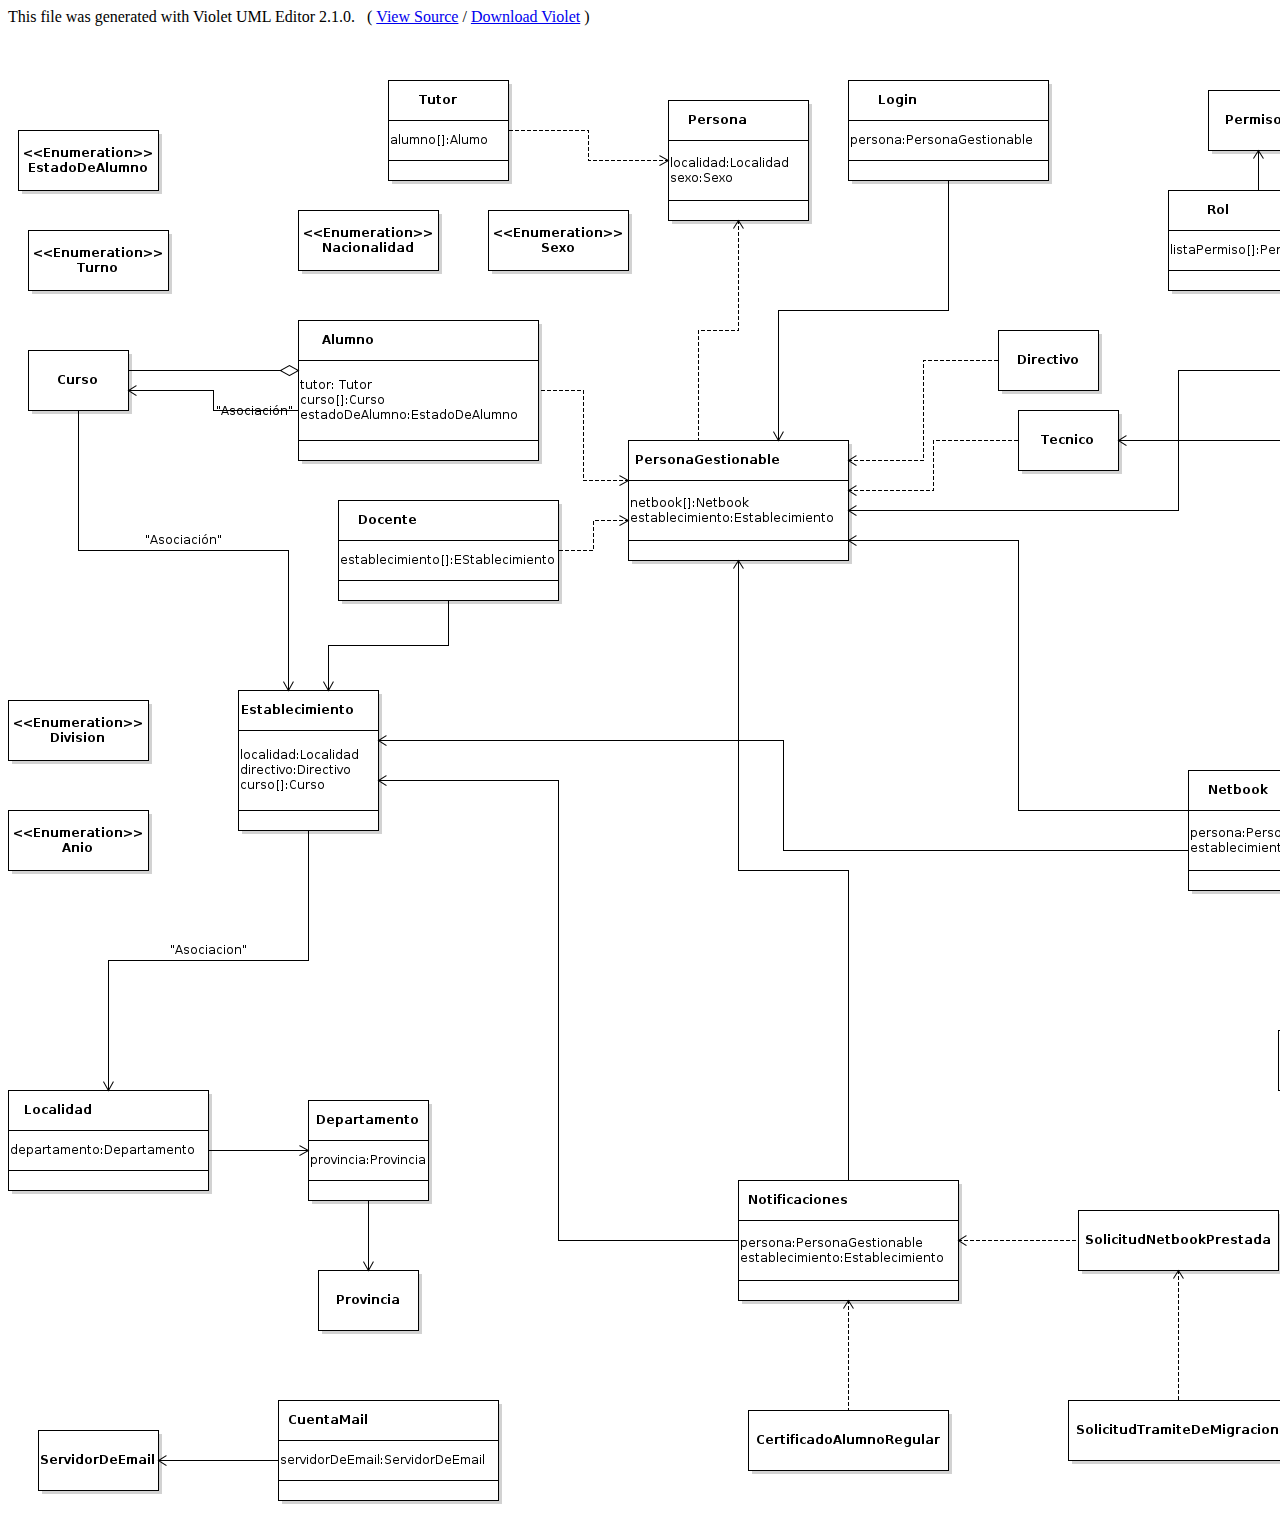
<file: documentacion/diagramas y diseño/DiagramaDeRelaciones.class.violet.html>
<HTML>
<HEAD>
<META name="description"
	content="Violet UML Editor cross format document" />
<META name="keywords" content="Violet, UML" />
<META charset="UTF-8" />
<SCRIPT type="text/javascript">
	function switchVisibility() {
		var obj = document.getElementById("content");
		obj.style.display = (obj.style.display == "block") ? "none" : "block";
	}
</SCRIPT>
</HEAD>
<BODY>
	This file was generated with Violet UML Editor 2.1.0.
	&nbsp;&nbsp;(&nbsp;<A href=# onclick="switchVisibility()">View Source</A>&nbsp;/&nbsp;<A href="http://sourceforge.net/projects/violet/files/violetumleditor/" target="_blank">Download Violet</A>&nbsp;)
	<BR />
	<BR />
	<SCRIPT id="content" type="text/xml"><![CDATA[<ClassDiagramGraph id="1">
  <nodes id="2">
    <ClassNode id="3">
      <children id="4"/>
      <location class="Point2D.Double" id="5" x="290.0" y="280.0"/>
      <id id="6" value="10e481f6-7fe3-432a-8b4b-c088ff53faa2"/>
      <revision>1</revision>
      <backgroundColor id="7">
        <red>255</red>
        <green>255</green>
        <blue>255</blue>
        <alpha>255</alpha>
      </backgroundColor>
      <borderColor id="8">
        <red>0</red>
        <green>0</green>
        <blue>0</blue>
        <alpha>255</alpha>
      </borderColor>
      <textColor reference="8"/>
      <name id="9" justification="1" size="3" underlined="false">
        <text>Alumno</text>
      </name>
      <attributes id="10" justification="0" size="4" underlined="false">
        <text>tutor: Tutor
curso[]:Curso
estadoDeAlumno:EstadoDeAlumno</text>
      </attributes>
      <methods id="11" justification="0" size="4" underlined="false">
        <text>
</text>
      </methods>
    </ClassNode>
    <ClassNode id="12">
      <children id="13"/>
      <location class="Point2D.Double" id="14" x="616.0" y="404.0"/>
      <id id="15" value="fcb869f1-3a2e-4ca0-adb8-c2f2dc68a07a"/>
      <revision>1</revision>
      <backgroundColor reference="7"/>
      <borderColor reference="8"/>
      <textColor reference="8"/>
      <name id="16" justification="1" size="3" underlined="false">
        <text>PersonaGestionable</text>
      </name>
      <attributes id="17" justification="0" size="4" underlined="false">
        <text>netbook[]:Netbook
establecimiento:Establecimiento
</text>
      </attributes>
      <methods id="18" justification="0" size="4" underlined="false">
        <text></text>
      </methods>
    </ClassNode>
    <ClassNode id="19">
      <children id="20"/>
      <location class="Point2D.Double" id="21" x="330.0" y="460.0"/>
      <id id="22" value="d228e83e-c2b0-4334-8404-c01f5518f49e"/>
      <revision>1</revision>
      <backgroundColor reference="7"/>
      <borderColor reference="8"/>
      <textColor reference="8"/>
      <name id="23" justification="1" size="3" underlined="false">
        <text>Docente</text>
      </name>
      <attributes id="24" justification="0" size="4" underlined="false">
        <text>establecimiento[]:EStablecimiento</text>
      </attributes>
      <methods id="25" justification="0" size="4" underlined="false">
        <text></text>
      </methods>
    </ClassNode>
    <ClassNode id="26">
      <children id="27"/>
      <location class="Point2D.Double" id="28" x="1180.0" y="730.0"/>
      <id id="29" value="d3eede5a-30ee-4fd3-9a54-01c1aaba1bcb"/>
      <revision>1</revision>
      <backgroundColor reference="7"/>
      <borderColor reference="8"/>
      <textColor reference="8"/>
      <name id="30" justification="1" size="3" underlined="false">
        <text>Netbook</text>
      </name>
      <attributes id="31" justification="0" size="4" underlined="false">
        <text>persona:PersonaGestionable
establecimiento:Establecimiento
</text>
      </attributes>
      <methods id="32" justification="0" size="4" underlined="false">
        <text></text>
      </methods>
    </ClassNode>
    <ClassNode id="33">
      <children id="34"/>
      <location class="Point2D.Double" id="35" x="656.0" y="63.99999999999997"/>
      <id id="36" value="8f5b3076-c540-4979-b0b3-c56980fa2e75"/>
      <revision>1</revision>
      <backgroundColor reference="7"/>
      <borderColor reference="8"/>
      <textColor reference="8"/>
      <name id="37" justification="1" size="3" underlined="false">
        <text>Persona</text>
      </name>
      <attributes id="38" justification="0" size="4" underlined="false">
        <text>localidad:Localidad
sexo:Sexo</text>
      </attributes>
      <methods id="39" justification="0" size="4" underlined="false">
        <text></text>
      </methods>
    </ClassNode>
    <ClassNode id="40">
      <children id="41"/>
      <location class="Point2D.Double" id="42" x="0.0" y="1050.0"/>
      <id id="43" value="cc837661-823c-427e-9a59-d95559181d61"/>
      <revision>1</revision>
      <backgroundColor reference="7"/>
      <borderColor reference="8"/>
      <textColor reference="8"/>
      <name id="44" justification="1" size="3" underlined="false">
        <text>Localidad</text>
      </name>
      <attributes id="45" justification="0" size="4" underlined="false">
        <text>departamento:Departamento</text>
      </attributes>
      <methods id="46" justification="0" size="4" underlined="false">
        <text></text>
      </methods>
    </ClassNode>
    <ClassNode id="47">
      <children id="48"/>
      <location class="Point2D.Double" id="49" x="1500.0" y="240.0"/>
      <id id="50" value="f4c62c46-9ee0-4176-ad88-9b07d3baa28d"/>
      <revision>1</revision>
      <backgroundColor reference="7"/>
      <borderColor reference="8"/>
      <textColor reference="8"/>
      <name id="51" justification="1" size="3" underlined="false">
        <text>SolicitudDeServicioTecnico</text>
      </name>
      <attributes id="52" justification="0" size="4" underlined="false">
        <text>netbook:Netbook
tecnicoAsigando:Tecnico
persona:PersonaGestionable</text>
      </attributes>
      <methods id="53" justification="0" size="4" underlined="false">
        <text></text>
      </methods>
    </ClassNode>
    <ClassNode id="54">
      <children id="55"/>
      <location class="Point2D.Double" id="56" x="20.0" y="310.0"/>
      <id id="57" value="314b4e30-a61c-429b-b709-bd85946ddc5b"/>
      <revision>1</revision>
      <backgroundColor reference="7"/>
      <borderColor reference="8"/>
      <textColor reference="8"/>
      <name id="58" justification="1" size="3" underlined="false">
        <text>Curso</text>
      </name>
      <attributes id="59" justification="0" size="4" underlined="false">
        <text></text>
      </attributes>
      <methods id="60" justification="0" size="4" underlined="false">
        <text></text>
      </methods>
    </ClassNode>
    <ClassNode id="61">
      <children id="62"/>
      <location class="Point2D.Double" id="63" x="990.0" y="290.0"/>
      <id id="64" value="05340233-c28e-4bb8-ab40-b3d87d5b4b20"/>
      <revision>1</revision>
      <backgroundColor reference="7"/>
      <borderColor reference="8"/>
      <textColor reference="8"/>
      <name id="65" justification="1" size="3" underlined="false">
        <text>Directivo</text>
      </name>
      <attributes id="66" justification="0" size="4" underlined="false">
        <text></text>
      </attributes>
      <methods id="67" justification="0" size="4" underlined="false">
        <text></text>
      </methods>
    </ClassNode>
    <ClassNode id="68">
      <children id="69"/>
      <location class="Point2D.Double" id="70" x="230.0" y="650.0"/>
      <id id="71" value="5d62531b-2354-4edd-8e8b-600a4cca921f"/>
      <revision>1</revision>
      <backgroundColor reference="7"/>
      <borderColor reference="8"/>
      <textColor reference="8"/>
      <name id="72" justification="1" size="3" underlined="false">
        <text>Establecimiento</text>
      </name>
      <attributes id="73" justification="0" size="4" underlined="false">
        <text>localidad:Localidad
directivo:Directivo
curso[]:Curso</text>
      </attributes>
      <methods id="74" justification="0" size="4" underlined="false">
        <text>
</text>
      </methods>
    </ClassNode>
    <ClassNode id="75">
      <children id="76"/>
      <location class="Point2D.Double" id="77" x="480.0" y="170.0"/>
      <id id="78" value="6ca6fa9a-a7d4-4952-a9fa-70064c64340d"/>
      <revision>1</revision>
      <backgroundColor id="79">
        <red>255</red>
        <green>255</green>
        <blue>255</blue>
        <alpha>255</alpha>
      </backgroundColor>
      <borderColor id="80">
        <red>0</red>
        <green>0</green>
        <blue>0</blue>
        <alpha>255</alpha>
      </borderColor>
      <textColor reference="80"/>
      <name id="81" justification="1" size="3" underlined="false">
        <text>&lt;&lt;Enumeration&gt;&gt;
Sexo</text>
      </name>
      <attributes id="82" justification="0" size="4" underlined="false">
        <text></text>
      </attributes>
      <methods id="83" justification="0" size="4" underlined="false">
        <text></text>
      </methods>
    </ClassNode>
    <ClassNode id="84">
      <children id="85"/>
      <location class="Point2D.Double" id="86" x="1010.0" y="370.0"/>
      <id id="87" value="c1c971df-4853-4468-b3dd-104c0c36d453"/>
      <revision>1</revision>
      <backgroundColor reference="79"/>
      <borderColor reference="80"/>
      <textColor reference="80"/>
      <name id="88" justification="1" size="3" underlined="false">
        <text>Tecnico
</text>
      </name>
      <attributes id="89" justification="0" size="4" underlined="false">
        <text></text>
      </attributes>
      <methods id="90" justification="0" size="4" underlined="false">
        <text></text>
      </methods>
    </ClassNode>
    <ClassNode id="91">
      <children id="92"/>
      <location class="Point2D.Double" id="93" x="10.0" y="90.0"/>
      <id id="94" value="2d3f1d83-9b14-4195-b153-7a36a4f58699"/>
      <revision>1</revision>
      <backgroundColor id="95">
        <red>255</red>
        <green>255</green>
        <blue>255</blue>
        <alpha>255</alpha>
      </backgroundColor>
      <borderColor id="96">
        <red>0</red>
        <green>0</green>
        <blue>0</blue>
        <alpha>255</alpha>
      </borderColor>
      <textColor reference="96"/>
      <name id="97" justification="1" size="3" underlined="false">
        <text>&lt;&lt;Enumeration&gt;&gt;
EstadoDeAlumno</text>
      </name>
      <attributes id="98" justification="0" size="4" underlined="false">
        <text></text>
      </attributes>
      <methods id="99" justification="0" size="4" underlined="false">
        <text></text>
      </methods>
    </ClassNode>
    <ClassNode id="100">
      <children id="101"/>
      <location class="Point2D.Double" id="102" x="290.0" y="170.0"/>
      <id id="103" value="2a4f8a5b-9b66-4b8a-a301-70b27ceaed76"/>
      <revision>1</revision>
      <backgroundColor id="104">
        <red>255</red>
        <green>255</green>
        <blue>255</blue>
        <alpha>255</alpha>
      </backgroundColor>
      <borderColor id="105">
        <red>0</red>
        <green>0</green>
        <blue>0</blue>
        <alpha>255</alpha>
      </borderColor>
      <textColor reference="105"/>
      <name id="106" justification="1" size="3" underlined="false">
        <text>&lt;&lt;Enumeration&gt;&gt;
Nacionalidad</text>
      </name>
      <attributes id="107" justification="0" size="4" underlined="false">
        <text></text>
      </attributes>
      <methods id="108" justification="0" size="4" underlined="false">
        <text></text>
      </methods>
    </ClassNode>
    <ClassNode id="109">
      <children id="110"/>
      <location class="Point2D.Double" id="111" x="20.0" y="190.0"/>
      <id id="112" value="cc8291d8-0def-4a61-bd28-42f1c387ad2a"/>
      <revision>1</revision>
      <backgroundColor id="113">
        <red>255</red>
        <green>255</green>
        <blue>255</blue>
        <alpha>255</alpha>
      </backgroundColor>
      <borderColor id="114">
        <red>0</red>
        <green>0</green>
        <blue>0</blue>
        <alpha>255</alpha>
      </borderColor>
      <textColor reference="114"/>
      <name id="115" justification="1" size="3" underlined="false">
        <text>&lt;&lt;Enumeration&gt;&gt;
Turno</text>
      </name>
      <attributes id="116" justification="0" size="4" underlined="false">
        <text></text>
      </attributes>
      <methods id="117" justification="0" size="4" underlined="false">
        <text></text>
      </methods>
    </ClassNode>
    <ClassNode id="118">
      <children id="119"/>
      <location class="Point2D.Double" id="120" x="0.0" y="660.0"/>
      <id id="121" value="0c384cd0-8e0a-4ab4-a94c-f94d0a78d9fb"/>
      <revision>1</revision>
      <backgroundColor id="122">
        <red>255</red>
        <green>255</green>
        <blue>255</blue>
        <alpha>255</alpha>
      </backgroundColor>
      <borderColor id="123">
        <red>0</red>
        <green>0</green>
        <blue>0</blue>
        <alpha>255</alpha>
      </borderColor>
      <textColor reference="123"/>
      <name id="124" justification="1" size="3" underlined="false">
        <text>&lt;&lt;Enumeration&gt;&gt;
Division</text>
      </name>
      <attributes id="125" justification="0" size="4" underlined="false">
        <text></text>
      </attributes>
      <methods id="126" justification="0" size="4" underlined="false">
        <text></text>
      </methods>
    </ClassNode>
    <ClassNode id="127">
      <children id="128"/>
      <location class="Point2D.Double" id="129" x="0.0" y="770.0"/>
      <id id="130" value="b5580b9e-8443-4629-a909-14dfe6e7a4c8"/>
      <revision>1</revision>
      <backgroundColor id="131">
        <red>255</red>
        <green>255</green>
        <blue>255</blue>
        <alpha>255</alpha>
      </backgroundColor>
      <borderColor id="132">
        <red>0</red>
        <green>0</green>
        <blue>0</blue>
        <alpha>255</alpha>
      </borderColor>
      <textColor reference="132"/>
      <name id="133" justification="1" size="3" underlined="false">
        <text>&lt;&lt;Enumeration&gt;&gt;
Anio</text>
      </name>
      <attributes id="134" justification="0" size="4" underlined="false">
        <text></text>
      </attributes>
      <methods id="135" justification="0" size="4" underlined="false">
        <text></text>
      </methods>
    </ClassNode>
    <ClassNode id="136">
      <children id="137"/>
      <location class="Point2D.Double" id="138" x="1470.0" y="650.0"/>
      <id id="139" value="e16f8a53-cd96-4abd-acce-7948d00b12a1"/>
      <revision>1</revision>
      <backgroundColor id="140">
        <red>255</red>
        <green>255</green>
        <blue>255</blue>
        <alpha>255</alpha>
      </backgroundColor>
      <borderColor id="141">
        <red>0</red>
        <green>0</green>
        <blue>0</blue>
        <alpha>255</alpha>
      </borderColor>
      <textColor reference="141"/>
      <name id="142" justification="1" size="3" underlined="false">
        <text>&lt;&lt;Enumeration&gt;&gt;
Marca</text>
      </name>
      <attributes id="143" justification="0" size="4" underlined="false">
        <text></text>
      </attributes>
      <methods id="144" justification="0" size="4" underlined="false">
        <text></text>
      </methods>
    </ClassNode>
    <ClassNode id="145">
      <children id="146"/>
      <location class="Point2D.Double" id="147" x="1500.0" y="130.0"/>
      <id id="148" value="5b4ced7c-531a-49ea-816b-9bc5accc6cad"/>
      <revision>1</revision>
      <backgroundColor id="149">
        <red>255</red>
        <green>255</green>
        <blue>255</blue>
        <alpha>255</alpha>
      </backgroundColor>
      <borderColor id="150">
        <red>0</red>
        <green>0</green>
        <blue>0</blue>
        <alpha>255</alpha>
      </borderColor>
      <textColor reference="150"/>
      <name id="151" justification="1" size="3" underlined="false">
        <text>&lt;&lt;Enumeration&gt;&gt;
Prioridad</text>
      </name>
      <attributes id="152" justification="0" size="4" underlined="false">
        <text></text>
      </attributes>
      <methods id="153" justification="0" size="4" underlined="false">
        <text></text>
      </methods>
    </ClassNode>
    <ClassNode id="154">
      <children id="155"/>
      <location class="Point2D.Double" id="156" x="300.0" y="1060.0"/>
      <id id="157" value="ca79e7e4-b959-4da7-8e63-70f157a6505d"/>
      <revision>1</revision>
      <backgroundColor id="158">
        <red>255</red>
        <green>255</green>
        <blue>255</blue>
        <alpha>255</alpha>
      </backgroundColor>
      <borderColor id="159">
        <red>0</red>
        <green>0</green>
        <blue>0</blue>
        <alpha>255</alpha>
      </borderColor>
      <textColor reference="159"/>
      <name id="160" justification="1" size="3" underlined="false">
        <text>Departamento</text>
      </name>
      <attributes id="161" justification="0" size="4" underlined="false">
        <text>provincia:Provincia</text>
      </attributes>
      <methods id="162" justification="0" size="4" underlined="false">
        <text></text>
      </methods>
    </ClassNode>
    <ClassNode id="163">
      <children id="164"/>
      <location class="Point2D.Double" id="165" x="310.0" y="1230.0"/>
      <id id="166" value="a1cc0ae9-e9c9-4450-85ed-3cd513d7773d"/>
      <revision>1</revision>
      <backgroundColor reference="158"/>
      <borderColor reference="159"/>
      <textColor reference="159"/>
      <name id="167" justification="1" size="3" underlined="false">
        <text>Provincia
</text>
      </name>
      <attributes id="168" justification="0" size="4" underlined="false">
        <text></text>
      </attributes>
      <methods id="169" justification="0" size="4" underlined="false">
        <text></text>
      </methods>
    </ClassNode>
    <ClassNode id="170">
      <children id="171"/>
      <location class="Point2D.Double" id="172" x="380.0" y="40.0"/>
      <id id="173" value="32852c97-4e12-4c72-92e2-9283ceb9f9a2"/>
      <revision>1</revision>
      <backgroundColor reference="7"/>
      <borderColor reference="8"/>
      <textColor reference="8"/>
      <name id="174" justification="1" size="3" underlined="false">
        <text>Tutor</text>
      </name>
      <attributes id="175" justification="0" size="4" underlined="false">
        <text>alumno[]:Alumo</text>
      </attributes>
      <methods id="176" justification="0" size="4" underlined="false">
        <text></text>
      </methods>
    </ClassNode>
    <ClassNode id="177">
      <children id="178"/>
      <location class="Point2D.Double" id="179" x="270.0" y="1360.0"/>
      <id id="180" value="301f770c-45fd-48db-ae3c-0b3208a71efd"/>
      <revision>1</revision>
      <backgroundColor reference="158"/>
      <borderColor reference="159"/>
      <textColor reference="159"/>
      <name id="181" justification="1" size="3" underlined="false">
        <text>CuentaMail</text>
      </name>
      <attributes id="182" justification="0" size="4" underlined="false">
        <text>servidorDeEmail:ServidorDeEmail</text>
      </attributes>
      <methods id="183" justification="0" size="4" underlined="false">
        <text></text>
      </methods>
    </ClassNode>
    <ClassNode id="184">
      <children id="185"/>
      <location class="Point2D.Double" id="186" x="30.0" y="1390.0"/>
      <id id="187" value="70240659-30b7-44d0-b004-d00a181b5fa0"/>
      <revision>1</revision>
      <backgroundColor reference="158"/>
      <borderColor reference="159"/>
      <textColor reference="159"/>
      <name id="188" justification="1" size="3" underlined="false">
        <text>ServidorDeEmail</text>
      </name>
      <attributes id="189" justification="0" size="4" underlined="false">
        <text></text>
      </attributes>
      <methods id="190" justification="0" size="4" underlined="false">
        <text></text>
      </methods>
    </ClassNode>
    <ClassNode id="191">
      <children id="192"/>
      <location class="Point2D.Double" id="193" x="1750.0" y="130.0"/>
      <id id="194" value="26028f73-4cf8-40db-9434-85e911397c0c"/>
      <revision>1</revision>
      <backgroundColor reference="158"/>
      <borderColor reference="159"/>
      <textColor reference="159"/>
      <name id="195" justification="1" size="3" underlined="false">
        <text>&lt;&lt;Enumeration&gt;&gt;
EstaBorrado</text>
      </name>
      <attributes id="196" justification="0" size="4" underlined="false">
        <text></text>
      </attributes>
      <methods id="197" justification="0" size="4" underlined="false">
        <text></text>
      </methods>
    </ClassNode>
    <InterfaceNode id="198">
      <children id="199"/>
      <location class="Point2D.Double" id="200" x="1580.0" y="760.0"/>
      <id id="201" value="cc14b698-34a3-405a-9c67-6e71c61d9a54"/>
      <revision>1</revision>
      <backgroundColor id="202">
        <red>255</red>
        <green>255</green>
        <blue>255</blue>
        <alpha>255</alpha>
      </backgroundColor>
      <borderColor id="203">
        <red>0</red>
        <green>0</green>
        <blue>0</blue>
        <alpha>255</alpha>
      </borderColor>
      <textColor reference="203"/>
      <name id="204" justification="1" size="3" underlined="false">
        <text>«ISituacionDeNetbook»</text>
      </name>
      <methods id="205" justification="0" size="4" underlined="false">
        <text></text>
      </methods>
    </InterfaceNode>
    <ClassNode id="206">
      <children id="207"/>
      <location class="Point2D.Double" id="208" x="1270.0" y="990.0"/>
      <id id="209" value="7df7f33e-29b7-4aee-ad29-69f81abb257d"/>
      <revision>1</revision>
      <backgroundColor id="210">
        <red>255</red>
        <green>255</green>
        <blue>255</blue>
        <alpha>255</alpha>
      </backgroundColor>
      <borderColor id="211">
        <red>0</red>
        <green>0</green>
        <blue>0</blue>
        <alpha>255</alpha>
      </borderColor>
      <textColor reference="211"/>
      <name id="212" justification="1" size="3" underlined="false">
        <text>Asignada</text>
      </name>
      <attributes id="213" justification="0" size="4" underlined="false">
        <text></text>
      </attributes>
      <methods id="214" justification="0" size="4" underlined="false">
        <text></text>
      </methods>
    </ClassNode>
    <ClassNode id="215">
      <children id="216"/>
      <location class="Point2D.Double" id="217" x="1920.0" y="960.0"/>
      <id id="218" value="b737af06-25cf-4ca2-a971-17986a95e5d2"/>
      <revision>1</revision>
      <backgroundColor reference="210"/>
      <borderColor reference="211"/>
      <textColor reference="211"/>
      <name id="219" justification="1" size="3" underlined="false">
        <text>Prestada</text>
      </name>
      <attributes id="220" justification="0" size="4" underlined="false">
        <text></text>
      </attributes>
      <methods id="221" justification="0" size="4" underlined="false">
        <text></text>
      </methods>
    </ClassNode>
    <ClassNode id="222">
      <children id="223"/>
      <location class="Point2D.Double" id="224" x="1420.0" y="1070.0"/>
      <id id="225" value="025aebf8-1c91-488e-8a30-bf82e900e88e"/>
      <revision>1</revision>
      <backgroundColor reference="210"/>
      <borderColor reference="211"/>
      <textColor reference="211"/>
      <name id="226" justification="1" size="3" underlined="false">
        <text>EnProcesoDeMigracion
</text>
      </name>
      <attributes id="227" justification="0" size="4" underlined="false">
        <text></text>
      </attributes>
      <methods id="228" justification="0" size="4" underlined="false">
        <text></text>
      </methods>
    </ClassNode>
    <ClassNode id="229">
      <children id="230"/>
      <location class="Point2D.Double" id="231" x="1620.0" y="1080.0"/>
      <id id="232" value="8ec67494-e488-4b56-a241-0b44ecd0f51f"/>
      <revision>1</revision>
      <backgroundColor reference="210"/>
      <borderColor reference="211"/>
      <textColor reference="211"/>
      <name id="233" justification="1" size="3" underlined="false">
        <text>EnStock</text>
      </name>
      <attributes id="234" justification="0" size="4" underlined="false">
        <text></text>
      </attributes>
      <methods id="235" justification="0" size="4" underlined="false">
        <text></text>
      </methods>
    </ClassNode>
    <ClassNode id="236">
      <children id="237"/>
      <location class="Point2D.Double" id="238" x="1980.0" y="750.0"/>
      <id id="239" value="7a4eccad-1f6b-4edc-b6c8-5601ac8684e9"/>
      <revision>1</revision>
      <backgroundColor reference="210"/>
      <borderColor reference="211"/>
      <textColor reference="211"/>
      <name id="240" justification="1" size="3" underlined="false">
        <text>&lt;&lt;Enumeration&gt;&gt;
SituacionDeNetbook</text>
      </name>
      <attributes id="241" justification="0" size="4" underlined="false">
        <text></text>
      </attributes>
      <methods id="242" justification="0" size="4" underlined="false">
        <text></text>
      </methods>
    </ClassNode>
    <ClassNode id="243">
      <children id="244"/>
      <location class="Point2D.Double" id="245" x="1760.0" y="1110.0"/>
      <id id="246" value="7d305bf2-6b76-4dde-9957-b3c9f122399f"/>
      <revision>1</revision>
      <backgroundColor reference="210"/>
      <borderColor reference="211"/>
      <textColor reference="211"/>
      <name id="247" justification="1" size="3" underlined="false">
        <text>Entregada
</text>
      </name>
      <attributes id="248" justification="0" size="4" underlined="false">
        <text></text>
      </attributes>
      <methods id="249" justification="0" size="4" underlined="false">
        <text></text>
      </methods>
    </ClassNode>
    <ClassNode id="250">
      <children id="251"/>
      <location class="Point2D.Double" id="252" x="2030.0" y="840.0"/>
      <id id="253" value="e254369e-3c92-4f72-8c03-baae70173cd7"/>
      <revision>1</revision>
      <backgroundColor reference="210"/>
      <borderColor reference="211"/>
      <textColor reference="211"/>
      <name id="254" justification="1" size="3" underlined="false">
        <text>Robada</text>
      </name>
      <attributes id="255" justification="0" size="4" underlined="false">
        <text></text>
      </attributes>
      <methods id="256" justification="0" size="4" underlined="false">
        <text></text>
      </methods>
    </ClassNode>
    <InterfaceNode id="257">
      <children id="258"/>
      <location class="Point2D.Double" id="259" x="1960.0" y="230.0"/>
      <id id="260" value="ed8084f9-ca77-4c82-b6bf-8775b7ce92ec"/>
      <revision>1</revision>
      <backgroundColor reference="210"/>
      <borderColor reference="211"/>
      <textColor reference="211"/>
      <name id="261" justification="1" size="3" underlined="false">
        <text>«interface»
IEstadoSolicitudDeServicioTecnico</text>
      </name>
      <methods id="262" justification="0" size="4" underlined="false">
        <text></text>
      </methods>
    </InterfaceNode>
    <ClassNode id="263">
      <children id="264"/>
      <location class="Point2D.Double" id="265" x="1720.0" y="400.0"/>
      <id id="266" value="67b4f83c-54fa-4bfe-901d-f5ae1fe22e98"/>
      <revision>1</revision>
      <backgroundColor reference="210"/>
      <borderColor reference="211"/>
      <textColor reference="211"/>
      <name id="267" justification="1" size="3" underlined="false">
        <text>Aceptado</text>
      </name>
      <attributes id="268" justification="0" size="4" underlined="false">
        <text></text>
      </attributes>
      <methods id="269" justification="0" size="4" underlined="false">
        <text></text>
      </methods>
    </ClassNode>
    <ClassNode id="270">
      <children id="271"/>
      <location class="Point2D.Double" id="272" x="1850.0" y="450.0"/>
      <id id="273" value="4682aecd-2fda-46f6-b808-62b1a51578ea"/>
      <revision>1</revision>
      <backgroundColor reference="210"/>
      <borderColor reference="211"/>
      <textColor reference="211"/>
      <name id="274" justification="1" size="3" underlined="false">
        <text>Cerrado</text>
      </name>
      <attributes id="275" justification="0" size="4" underlined="false">
        <text></text>
      </attributes>
      <methods id="276" justification="0" size="4" underlined="false">
        <text></text>
      </methods>
    </ClassNode>
    <ClassNode id="277">
      <children id="278"/>
      <location class="Point2D.Double" id="279" x="1970.0" y="450.0"/>
      <id id="280" value="f2af549d-6f05-4a80-81ca-df266a822762"/>
      <revision>1</revision>
      <backgroundColor reference="210"/>
      <borderColor reference="211"/>
      <textColor reference="211"/>
      <name id="281" justification="1" size="3" underlined="false">
        <text>EnviadoAlServicioTecnico</text>
      </name>
      <attributes id="282" justification="0" size="4" underlined="false">
        <text></text>
      </attributes>
      <methods id="283" justification="0" size="4" underlined="false">
        <text></text>
      </methods>
    </ClassNode>
    <ClassNode id="284">
      <children id="285"/>
      <location class="Point2D.Double" id="286" x="2170.0" y="460.0"/>
      <id id="287" value="fad73139-3c7f-44d6-82fd-a833600ef499"/>
      <revision>1</revision>
      <backgroundColor reference="210"/>
      <borderColor reference="211"/>
      <textColor reference="211"/>
      <name id="288" justification="1" size="3" underlined="false">
        <text>RecibidoDelServicioTecnico</text>
      </name>
      <attributes id="289" justification="0" size="4" underlined="false">
        <text></text>
      </attributes>
      <methods id="290" justification="0" size="4" underlined="false">
        <text></text>
      </methods>
    </ClassNode>
    <ClassNode id="291">
      <children id="292"/>
      <location class="Point2D.Double" id="293" x="2360.0" y="390.0"/>
      <id id="294" value="97d18a46-b198-412f-b3f1-c432c4304f46"/>
      <revision>1</revision>
      <backgroundColor reference="210"/>
      <borderColor reference="211"/>
      <textColor reference="211"/>
      <name id="295" justification="1" size="3" underlined="false">
        <text>Reparada</text>
      </name>
      <attributes id="296" justification="0" size="4" underlined="false">
        <text></text>
      </attributes>
      <methods id="297" justification="0" size="4" underlined="false">
        <text></text>
      </methods>
    </ClassNode>
    <ClassNode id="298">
      <children id="299"/>
      <location class="Point2D.Double" id="300" x="2360.0" y="310.0"/>
      <id id="301" value="9ea05cc6-4d90-4389-80ba-ad0ee9aa45d9"/>
      <revision>1</revision>
      <backgroundColor reference="210"/>
      <borderColor reference="211"/>
      <textColor reference="211"/>
      <name id="302" justification="1" size="3" underlined="false">
        <text>Solicitado</text>
      </name>
      <attributes id="303" justification="0" size="4" underlined="false">
        <text></text>
      </attributes>
      <methods id="304" justification="0" size="4" underlined="false">
        <text></text>
      </methods>
    </ClassNode>
    <ClassNode id="305">
      <children id="306"/>
      <location class="Point2D.Double" id="307" x="840.0" y="40.0"/>
      <id id="308" value="d99997cd-02df-41f0-b275-36c9586d017c"/>
      <revision>1</revision>
      <backgroundColor reference="210"/>
      <borderColor reference="211"/>
      <textColor reference="211"/>
      <name id="309" justification="1" size="3" underlined="false">
        <text>Login</text>
      </name>
      <attributes id="310" justification="0" size="4" underlined="false">
        <text>persona:PersonaGestionable

</text>
      </attributes>
      <methods id="311" justification="0" size="4" underlined="false">
        <text></text>
      </methods>
    </ClassNode>
    <ClassNode id="312">
      <children id="313"/>
      <location class="Point2D.Double" id="314" x="1200.0" y="50.0"/>
      <id id="315" value="1176bbee-381b-4cfb-80e3-a96a0fc937e2"/>
      <revision>1</revision>
      <backgroundColor reference="210"/>
      <borderColor reference="211"/>
      <textColor reference="211"/>
      <name id="316" justification="1" size="3" underlined="false">
        <text>Permisos</text>
      </name>
      <attributes id="317" justification="0" size="4" underlined="false">
        <text></text>
      </attributes>
      <methods id="318" justification="0" size="4" underlined="false">
        <text></text>
      </methods>
    </ClassNode>
    <ClassNode id="319">
      <children id="320"/>
      <location class="Point2D.Double" id="321" x="1160.0" y="150.0"/>
      <id id="322" value="b0383212-5754-45f0-a1c2-72b665ec7755"/>
      <revision>1</revision>
      <backgroundColor reference="210"/>
      <borderColor reference="211"/>
      <textColor reference="211"/>
      <name id="323" justification="1" size="3" underlined="false">
        <text>Rol</text>
      </name>
      <attributes id="324" justification="0" size="4" underlined="false">
        <text>listaPermiso[]:Persmiso</text>
      </attributes>
      <methods id="325" justification="0" size="4" underlined="false">
        <text></text>
      </methods>
    </ClassNode>
    <ClassNode id="326">
      <children id="327"/>
      <location class="Point2D.Double" id="328" x="730.0" y="1140.0"/>
      <id id="329" value="80d0c6df-4a12-4b09-ab6a-e5b96a39b7e7"/>
      <revision>1</revision>
      <backgroundColor reference="210"/>
      <borderColor reference="211"/>
      <textColor reference="211"/>
      <name id="330" justification="1" size="3" underlined="false">
        <text>Notificaciones</text>
      </name>
      <attributes id="331" justification="0" size="4" underlined="false">
        <text>persona:PersonaGestionable
establecimiento:Establecimiento</text>
      </attributes>
      <methods id="332" justification="0" size="4" underlined="false">
        <text></text>
      </methods>
    </ClassNode>
    <ClassNode id="333">
      <children id="334"/>
      <location class="Point2D.Double" id="335" x="740.0" y="1370.0"/>
      <id id="336" value="b6a6ddd3-7233-4b1b-8d01-e36ba4f8402a"/>
      <revision>1</revision>
      <backgroundColor reference="210"/>
      <borderColor reference="211"/>
      <textColor reference="211"/>
      <name id="337" justification="1" size="3" underlined="false">
        <text>CertificadoAlumnoRegular</text>
      </name>
      <attributes id="338" justification="0" size="4" underlined="false">
        <text></text>
      </attributes>
      <methods id="339" justification="0" size="4" underlined="false">
        <text></text>
      </methods>
    </ClassNode>
    <ClassNode id="340">
      <children id="341"/>
      <location class="Point2D.Double" id="342" x="1070.0" y="1170.0"/>
      <id id="343" value="66068c8b-b463-4741-8f01-35a19c0aa891"/>
      <revision>1</revision>
      <backgroundColor reference="210"/>
      <borderColor reference="211"/>
      <textColor reference="211"/>
      <name id="344" justification="1" size="3" underlined="false">
        <text>SolicitudNetbookPrestada</text>
      </name>
      <attributes id="345" justification="0" size="4" underlined="false">
        <text></text>
      </attributes>
      <methods id="346" justification="0" size="4" underlined="false">
        <text></text>
      </methods>
    </ClassNode>
    <ClassNode id="347">
      <children id="348"/>
      <location class="Point2D.Double" id="349" x="1060.0" y="1360.0"/>
      <id id="350" value="48e0940d-b927-4769-a306-6131d4f58c8d"/>
      <revision>1</revision>
      <backgroundColor reference="210"/>
      <borderColor reference="211"/>
      <textColor reference="211"/>
      <name id="351" justification="1" size="3" underlined="false">
        <text>SolicitudTramiteDeMigracion</text>
      </name>
      <attributes id="352" justification="0" size="4" underlined="false">
        <text></text>
      </attributes>
      <methods id="353" justification="0" size="4" underlined="false">
        <text></text>
      </methods>
    </ClassNode>
  </nodes>
  <edges id="354">
    <DependencyEdge id="355">
      <start class="ClassNode" reference="3"/>
      <end class="ClassNode" reference="12"/>
      <startLocation class="Point2D.Double" id="356" x="70.0" y="40.0"/>
      <endLocation class="Point2D.Double" id="357" x="10.0" y="40.0"/>
      <transitionPoints id="358"/>
      <id id="359" value="429c6f3b-3702-4ec7-bbde-a742aaf2e3e8"/>
      <revision>1</revision>
      <bentStyle name="AUTO"/>
      <startLabel></startLabel>
      <middleLabel></middleLabel>
      <endLabel></endLabel>
    </DependencyEdge>
    <DependencyEdge id="360">
      <start class="ClassNode" reference="19"/>
      <end class="ClassNode" reference="12"/>
      <startLocation class="Point2D.Double" id="361" x="10.0" y="30.0"/>
      <endLocation class="Point2D.Double" id="362" x="140.0" y="40.0"/>
      <transitionPoints id="363"/>
      <id id="364" value="2aed50d1-105a-486b-8c0d-c933473601d8"/>
      <revision>1</revision>
      <bentStyle name="AUTO"/>
      <startLabel></startLabel>
      <middleLabel></middleLabel>
      <endLabel></endLabel>
    </DependencyEdge>
    <DependencyEdge id="365">
      <start class="ClassNode" reference="12"/>
      <end class="ClassNode" reference="33"/>
      <startLocation class="Point2D.Double" id="366" x="80.0" y="40.0"/>
      <endLocation class="Point2D.Double" id="367" x="50.0" y="10.0"/>
      <transitionPoints id="368"/>
      <id id="369" value="0d6dde6b-25da-4c9d-83b8-f9674b721c3a"/>
      <revision>1</revision>
      <bentStyle name="AUTO"/>
      <startLabel></startLabel>
      <middleLabel></middleLabel>
      <endLabel></endLabel>
    </DependencyEdge>
    <DependencyEdge id="370">
      <start class="ClassNode" reference="61"/>
      <end class="ClassNode" reference="12"/>
      <startLocation class="Point2D.Double" id="371" x="50.0" y="30.0"/>
      <endLocation class="Point2D.Double" id="372" x="90.0" y="30.0"/>
      <transitionPoints id="373"/>
      <id id="374" value="918690a7-a49d-4243-875e-c4cb8135a200"/>
      <revision>1</revision>
      <bentStyle name="AUTO"/>
      <startLabel></startLabel>
      <middleLabel></middleLabel>
      <endLabel></endLabel>
    </DependencyEdge>
    <DependencyEdge id="375">
      <start class="ClassNode" reference="84"/>
      <end class="ClassNode" reference="12"/>
      <startLocation class="Point2D.Double" id="376" x="80.0" y="30.0"/>
      <endLocation class="Point2D.Double" id="377" x="100.0" y="30.0"/>
      <transitionPoints id="378"/>
      <id id="379" value="dd4c43ea-ed1e-48e7-8062-894d9f5a48bc"/>
      <revision>1</revision>
      <bentStyle name="AUTO"/>
      <startLabel></startLabel>
      <middleLabel></middleLabel>
      <endLabel></endLabel>
    </DependencyEdge>
    <DependencyEdge id="380">
      <start class="ClassNode" reference="170"/>
      <end class="ClassNode" reference="33"/>
      <startLocation class="Point2D.Double" id="381" x="50.0" y="10.0"/>
      <endLocation class="Point2D.Double" id="382" x="80.0" y="180.0"/>
      <transitionPoints id="383"/>
      <id id="384" value="e8fe1841-61cb-4a0a-ab67-e842dc627554"/>
      <revision>1</revision>
      <bentStyle name="AUTO"/>
      <startLabel></startLabel>
      <middleLabel></middleLabel>
      <endLabel></endLabel>
    </DependencyEdge>
    <AggregationEdge id="385">
      <start class="InterfaceNode" reference="198"/>
      <end class="ClassNode" reference="26"/>
      <startLocation class="Point2D.Double" id="386" x="50.0" y="30.0"/>
      <endLocation class="Point2D.Double" id="387" x="480.0" y="190.0"/>
      <transitionPoints id="388"/>
      <id id="389" value="0c4024d8-403c-436c-a37a-b5308e20f15c"/>
      <revision>1</revision>
      <bentStyle name="AUTO"/>
      <startLabel></startLabel>
      <middleLabel></middleLabel>
      <endLabel></endLabel>
    </AggregationEdge>
    <InterfaceInheritanceEdge id="390">
      <start class="ClassNode" reference="206"/>
      <end class="InterfaceNode" reference="198"/>
      <startLocation class="Point2D.Double" id="391" x="70.0" y="20.0"/>
      <endLocation class="Point2D.Double" id="392" x="80.0" y="50.0"/>
      <transitionPoints id="393"/>
      <id id="394" value="0523c008-fd37-4f8f-af98-a982827f4956"/>
      <revision>1</revision>
      <bentStyle name="AUTO"/>
      <startLabel></startLabel>
      <middleLabel></middleLabel>
      <endLabel></endLabel>
    </InterfaceInheritanceEdge>
    <InterfaceInheritanceEdge id="395">
      <start class="ClassNode" reference="222"/>
      <end class="InterfaceNode" reference="198"/>
      <startLocation class="Point2D.Double" id="396" x="110.0" y="40.0"/>
      <endLocation class="Point2D.Double" id="397" x="30.0" y="30.0"/>
      <transitionPoints id="398"/>
      <id id="399" value="5ce09355-a274-4408-a624-81ab8c840272"/>
      <revision>1</revision>
      <bentStyle name="AUTO"/>
      <startLabel></startLabel>
      <middleLabel></middleLabel>
      <endLabel></endLabel>
    </InterfaceInheritanceEdge>
    <InterfaceInheritanceEdge id="400">
      <start class="ClassNode" reference="229"/>
      <end class="InterfaceNode" reference="198"/>
      <startLocation class="Point2D.Double" id="401" x="40.0" y="40.0"/>
      <endLocation class="Point2D.Double" id="402" x="100.0" y="30.0"/>
      <transitionPoints id="403"/>
      <id id="404" value="35fcfd98-f00a-4c55-abd2-3691d93d4a6a"/>
      <revision>1</revision>
      <bentStyle name="AUTO"/>
      <startLabel></startLabel>
      <middleLabel></middleLabel>
      <endLabel></endLabel>
    </InterfaceInheritanceEdge>
    <InterfaceInheritanceEdge id="405">
      <start class="ClassNode" reference="243"/>
      <end class="InterfaceNode" reference="198"/>
      <startLocation class="Point2D.Double" id="406" x="10.0" y="50.0"/>
      <endLocation class="Point2D.Double" id="407" x="130.0" y="30.0"/>
      <transitionPoints id="408"/>
      <id id="409" value="14de5158-341a-40eb-a175-d414c635dbb8"/>
      <revision>1</revision>
      <bentStyle name="AUTO"/>
      <startLabel></startLabel>
      <middleLabel></middleLabel>
      <endLabel></endLabel>
    </InterfaceInheritanceEdge>
    <InterfaceInheritanceEdge id="410">
      <start class="ClassNode" reference="215"/>
      <end class="InterfaceNode" reference="198"/>
      <startLocation class="Point2D.Double" id="411" x="70.0" y="20.0"/>
      <endLocation class="Point2D.Double" id="412" x="110.0" y="50.0"/>
      <transitionPoints id="413"/>
      <id id="414" value="b3d42922-8f09-43ec-a032-b007e22652d2"/>
      <revision>1</revision>
      <bentStyle name="AUTO"/>
      <startLabel></startLabel>
      <middleLabel></middleLabel>
      <endLabel></endLabel>
    </InterfaceInheritanceEdge>
    <InterfaceInheritanceEdge id="415">
      <start class="ClassNode" reference="250"/>
      <end class="InterfaceNode" reference="198"/>
      <startLocation class="Point2D.Double" id="416" x="50.0" y="30.0"/>
      <endLocation class="Point2D.Double" id="417" x="130.0" y="30.0"/>
      <transitionPoints id="418"/>
      <id id="419" value="4ce98cf5-3c0b-4fe0-80b2-de1367b9b1c7"/>
      <revision>1</revision>
      <bentStyle name="AUTO"/>
      <startLabel></startLabel>
      <middleLabel></middleLabel>
      <endLabel></endLabel>
    </InterfaceInheritanceEdge>
    <InterfaceInheritanceEdge id="420">
      <start class="ClassNode" reference="236"/>
      <end class="InterfaceNode" reference="198"/>
      <startLocation class="Point2D.Double" id="421" x="30.0" y="40.0"/>
      <endLocation class="Point2D.Double" id="422" x="150.0" y="30.0"/>
      <transitionPoints id="423"/>
      <id id="424" value="b687f22b-88b3-46d8-9b58-74a389e671af"/>
      <revision>1</revision>
      <bentStyle name="AUTO"/>
      <startLabel></startLabel>
      <middleLabel></middleLabel>
      <endLabel></endLabel>
    </InterfaceInheritanceEdge>
    <AggregationEdge id="425">
      <start class="InterfaceNode" reference="257"/>
      <end class="ClassNode" reference="47"/>
      <startLocation class="Point2D.Double" id="426" x="170.0" y="180.0"/>
      <endLocation class="Point2D.Double" id="427" x="250.0" y="190.0"/>
      <transitionPoints id="428"/>
      <id id="429" value="f35e8170-bd33-4d7b-b9a9-209489f36d9e"/>
      <revision>1</revision>
      <bentStyle name="AUTO"/>
      <startLabel></startLabel>
      <middleLabel></middleLabel>
      <endLabel></endLabel>
    </AggregationEdge>
    <InterfaceInheritanceEdge id="430">
      <start class="ClassNode" reference="263"/>
      <end class="InterfaceNode" reference="257"/>
      <startLocation class="Point2D.Double" id="431" x="60.0" y="10.0"/>
      <endLocation class="Point2D.Double" id="432" x="80.0" y="290.0"/>
      <transitionPoints id="433"/>
      <id id="434" value="6e7be917-a3f6-482e-b649-8f0d768ad3a0"/>
      <revision>1</revision>
      <bentStyle name="AUTO"/>
      <startLabel></startLabel>
      <middleLabel></middleLabel>
      <endLabel></endLabel>
    </InterfaceInheritanceEdge>
    <InterfaceInheritanceEdge id="435">
      <start class="ClassNode" reference="270"/>
      <end class="InterfaceNode" reference="257"/>
      <startLocation class="Point2D.Double" id="436" x="60.0" y="30.0"/>
      <endLocation class="Point2D.Double" id="437" x="130.0" y="260.0"/>
      <transitionPoints id="438"/>
      <id id="439" value="7ee223c9-e338-466b-a602-e64bf0020149"/>
      <revision>1</revision>
      <bentStyle name="AUTO"/>
      <startLabel></startLabel>
      <middleLabel></middleLabel>
      <endLabel></endLabel>
    </InterfaceInheritanceEdge>
    <InterfaceInheritanceEdge id="440">
      <start class="ClassNode" reference="277"/>
      <end class="InterfaceNode" reference="257"/>
      <startLocation class="Point2D.Double" id="441" x="50.0" y="30.0"/>
      <endLocation class="Point2D.Double" id="442" x="280.0" y="260.0"/>
      <transitionPoints id="443"/>
      <id id="444" value="a3855b53-a1c8-4ed9-9de7-0540a5afffa3"/>
      <revision>1</revision>
      <bentStyle name="AUTO"/>
      <startLabel></startLabel>
      <middleLabel></middleLabel>
      <endLabel></endLabel>
    </InterfaceInheritanceEdge>
    <InterfaceInheritanceEdge id="445">
      <start class="ClassNode" reference="284"/>
      <end class="InterfaceNode" reference="257"/>
      <startLocation class="Point2D.Double" id="446" x="70.0" y="50.0"/>
      <endLocation class="Point2D.Double" id="447" x="450.0" y="280.0"/>
      <transitionPoints id="448"/>
      <id id="449" value="b09e9548-59e3-4319-8651-33db1cf5fc17"/>
      <revision>1</revision>
      <bentStyle name="AUTO"/>
      <startLabel></startLabel>
      <middleLabel></middleLabel>
      <endLabel></endLabel>
    </InterfaceInheritanceEdge>
    <InterfaceInheritanceEdge id="450">
      <start class="ClassNode" reference="291"/>
      <end class="InterfaceNode" reference="257"/>
      <startLocation class="Point2D.Double" id="451" x="40.0" y="20.0"/>
      <endLocation class="Point2D.Double" id="452" x="430.0" y="220.0"/>
      <transitionPoints id="453"/>
      <id id="454" value="0a67e8ce-ee44-421a-8810-65d0833b7e5f"/>
      <revision>1</revision>
      <bentStyle name="AUTO"/>
      <startLabel></startLabel>
      <middleLabel></middleLabel>
      <endLabel></endLabel>
    </InterfaceInheritanceEdge>
    <InterfaceInheritanceEdge id="455">
      <start class="ClassNode" reference="298"/>
      <end class="InterfaceNode" reference="257"/>
      <startLocation class="Point2D.Double" id="456" x="20.0" y="20.0"/>
      <endLocation class="Point2D.Double" id="457" x="500.0" y="250.0"/>
      <transitionPoints id="458"/>
      <id id="459" value="c045fd86-0183-4627-b26f-2b0bc8ef3889"/>
      <revision>1</revision>
      <bentStyle name="AUTO"/>
      <startLabel></startLabel>
      <middleLabel></middleLabel>
      <endLabel></endLabel>
    </InterfaceInheritanceEdge>
    <AssociationEdge id="460">
      <start class="ClassNode" reference="3"/>
      <end class="ClassNode" reference="54"/>
      <startLocation class="Point2D.Double" id="461" x="20.0" y="30.0"/>
      <endLocation class="Point2D.Double" id="462" x="70.0" y="20.0"/>
      <transitionPoints id="463"/>
      <id id="464" value="68ffddfb-fbe2-4601-9785-c463d64a31ab"/>
      <revision>1</revision>
      <bentStyle name="AUTO"/>
      <startLabel></startLabel>
      <middleLabel>&quot;Asociación&quot;</middleLabel>
      <endLabel></endLabel>
    </AssociationEdge>
    <AggregationEdge id="465">
      <start class="ClassNode" reference="54"/>
      <end class="ClassNode" reference="3"/>
      <startLocation class="Point2D.Double" id="466" x="80.0" y="30.0"/>
      <endLocation class="Point2D.Double" id="467" x="10.0" y="40.0"/>
      <transitionPoints id="468"/>
      <id id="469" value="879089d9-f458-4cd6-b941-31eb5d689421"/>
      <revision>1</revision>
      <bentStyle name="FREE"/>
      <startLabel></startLabel>
      <middleLabel></middleLabel>
      <endLabel></endLabel>
    </AggregationEdge>
    <AssociationEdge id="470">
      <start class="ClassNode" reference="54"/>
      <end class="ClassNode" reference="68"/>
      <startLocation class="Point2D.Double" id="471" x="70.0" y="50.0"/>
      <endLocation class="Point2D.Double" id="472" x="70.0" y="30.0"/>
      <transitionPoints id="473"/>
      <id id="474" value="4110f90c-cd08-4adb-9b11-2bee6100afc5"/>
      <revision>1</revision>
      <bentStyle name="AUTO"/>
      <startLabel></startLabel>
      <middleLabel>&quot;Asociación&quot;</middleLabel>
      <endLabel></endLabel>
    </AssociationEdge>
    <AssociationEdge id="475">
      <start class="ClassNode" reference="19"/>
      <end class="ClassNode" reference="68"/>
      <startLocation class="Point2D.Double" id="476" x="170.0" y="50.0"/>
      <endLocation class="Point2D.Double" id="477" x="60.0" y="20.0"/>
      <transitionPoints id="478"/>
      <id id="479" value="37228215-9921-401b-bbe7-982399f832aa"/>
      <revision>1</revision>
      <bentStyle name="AUTO"/>
      <startLabel></startLabel>
      <middleLabel></middleLabel>
      <endLabel></endLabel>
    </AssociationEdge>
    <AssociationEdge id="480">
      <start class="ClassNode" reference="177"/>
      <end class="ClassNode" reference="184"/>
      <startLocation class="Point2D.Double" id="481" x="70.0" y="50.0"/>
      <endLocation class="Point2D.Double" id="482" x="70.0" y="40.0"/>
      <transitionPoints id="483"/>
      <id id="484" value="750595cf-2f6b-458e-a8c4-3bc8a9d5e22e"/>
      <revision>1</revision>
      <bentStyle name="AUTO"/>
      <startLabel></startLabel>
      <middleLabel></middleLabel>
      <endLabel></endLabel>
    </AssociationEdge>
    <AssociationEdge id="485">
      <start class="ClassNode" reference="68"/>
      <end class="ClassNode" reference="40"/>
      <startLocation class="Point2D.Double" id="486" x="50.0" y="110.0"/>
      <endLocation class="Point2D.Double" id="487" x="50.0" y="10.0"/>
      <transitionPoints id="488"/>
      <id id="489" value="ec058c7b-4872-462f-8b52-60fc0fa281a6"/>
      <revision>1</revision>
      <bentStyle name="AUTO"/>
      <startLabel></startLabel>
      <middleLabel>&quot;Asociacion&quot;</middleLabel>
      <endLabel></endLabel>
    </AssociationEdge>
    <AssociationEdge id="490">
      <start class="ClassNode" reference="154"/>
      <end class="ClassNode" reference="163"/>
      <startLocation class="Point2D.Double" id="491" x="50.0" y="60.0"/>
      <endLocation class="Point2D.Double" id="492" x="80.0" y="20.0"/>
      <transitionPoints id="493"/>
      <id id="494" value="1d294f44-f975-4d8b-ab63-9cce22787102"/>
      <revision>1</revision>
      <bentStyle name="AUTO"/>
      <startLabel></startLabel>
      <middleLabel></middleLabel>
      <endLabel></endLabel>
    </AssociationEdge>
    <AssociationEdge id="495">
      <start class="ClassNode" reference="40"/>
      <end class="ClassNode" reference="154"/>
      <startLocation class="Point2D.Double" id="496" x="170.0" y="60.0"/>
      <endLocation class="Point2D.Double" id="497" x="60.0" y="50.0"/>
      <transitionPoints id="498"/>
      <id id="499" value="31149297-aa38-4191-af39-e61b3660bc1b"/>
      <revision>1</revision>
      <bentStyle name="AUTO"/>
      <startLabel></startLabel>
      <middleLabel></middleLabel>
      <endLabel></endLabel>
    </AssociationEdge>
    <AssociationEdge id="500">
      <start class="ClassNode" reference="319"/>
      <end class="ClassNode" reference="312"/>
      <startLocation class="Point2D.Double" id="501" x="10.0" y="60.0"/>
      <endLocation class="Point2D.Double" id="502" x="60.0" y="30.0"/>
      <transitionPoints id="503"/>
      <id id="504" value="4c61c0ca-e2f5-41f6-a7e3-d8804d19ad77"/>
      <revision>1</revision>
      <bentStyle name="AUTO"/>
      <startLabel></startLabel>
      <middleLabel></middleLabel>
      <endLabel></endLabel>
    </AssociationEdge>
    <AssociationEdge id="505">
      <start class="ClassNode" reference="305"/>
      <end class="ClassNode" reference="12"/>
      <startLocation class="Point2D.Double" id="506" x="150.0" y="20.0"/>
      <endLocation class="Point2D.Double" id="507" x="124.0" y="26.0"/>
      <transitionPoints id="508"/>
      <id id="509" value="6f4394db-1d42-48d7-80f1-e3612f07a225"/>
      <revision>1</revision>
      <bentStyle name="AUTO"/>
      <startLabel></startLabel>
      <middleLabel></middleLabel>
      <endLabel></endLabel>
    </AssociationEdge>
    <AssociationEdge id="510">
      <start class="ClassNode" reference="26"/>
      <end class="ClassNode" reference="68"/>
      <startLocation class="Point2D.Double" id="511" x="30.0" y="70.0"/>
      <endLocation class="Point2D.Double" id="512" x="100.0" y="100.0"/>
      <transitionPoints id="513"/>
      <id id="514" value="09e81a1e-13b7-452b-8f92-3720d55ec7bc"/>
      <revision>1</revision>
      <bentStyle name="AUTO"/>
      <startLabel></startLabel>
      <middleLabel></middleLabel>
      <endLabel></endLabel>
    </AssociationEdge>
    <AssociationEdge id="515">
      <start class="ClassNode" reference="26"/>
      <end class="ClassNode" reference="12"/>
      <startLocation class="Point2D.Double" id="516" x="50.0" y="20.0"/>
      <endLocation class="Point2D.Double" id="517" x="84.0" y="26.0"/>
      <transitionPoints id="518"/>
      <id id="519" value="27171402-dcf3-4a2f-878f-b52d824d1c48"/>
      <revision>1</revision>
      <bentStyle name="AUTO"/>
      <startLabel></startLabel>
      <middleLabel></middleLabel>
      <endLabel></endLabel>
    </AssociationEdge>
    <AssociationEdge id="520">
      <start class="ClassNode" reference="326"/>
      <end class="ClassNode" reference="12"/>
      <startLocation class="Point2D.Double" id="521" x="100.0" y="30.0"/>
      <endLocation class="Point2D.Double" id="522" x="114.0" y="66.0"/>
      <transitionPoints id="523"/>
      <id id="524" value="d76b5ac4-7419-4dda-886a-f0a0b3121a41"/>
      <revision>1</revision>
      <bentStyle name="AUTO"/>
      <startLabel></startLabel>
      <middleLabel></middleLabel>
      <endLabel></endLabel>
    </AssociationEdge>
    <AssociationEdge id="525">
      <start class="ClassNode" reference="326"/>
      <end class="ClassNode" reference="68"/>
      <startLocation class="Point2D.Double" id="526" x="60.0" y="50.0"/>
      <endLocation class="Point2D.Double" id="527" x="90.0" y="80.0"/>
      <transitionPoints id="528"/>
      <id id="529" value="313e981e-ebb8-447b-beb9-9ff221d32046"/>
      <revision>1</revision>
      <bentStyle name="AUTO"/>
      <startLabel></startLabel>
      <middleLabel></middleLabel>
      <endLabel></endLabel>
    </AssociationEdge>
    <DependencyEdge id="530">
      <start class="ClassNode" reference="340"/>
      <end class="ClassNode" reference="326"/>
      <startLocation class="Point2D.Double" id="531" x="100.0" y="20.0"/>
      <endLocation class="Point2D.Double" id="532" x="130.0" y="70.0"/>
      <transitionPoints id="533"/>
      <id id="534" value="41f2324f-90dc-40be-83d5-16fa1492bcd6"/>
      <revision>1</revision>
      <bentStyle name="AUTO"/>
      <startLabel></startLabel>
      <middleLabel></middleLabel>
      <endLabel></endLabel>
    </DependencyEdge>
    <DependencyEdge id="535">
      <start class="ClassNode" reference="347"/>
      <end class="ClassNode" reference="340"/>
      <startLocation class="Point2D.Double" id="536" x="160.0" y="0.0"/>
      <endLocation class="Point2D.Double" id="537" x="140.0" y="40.0"/>
      <transitionPoints id="538"/>
      <id id="539" value="9f3f5ca3-99f8-4694-9e9d-3a5e611c36bf"/>
      <revision>1</revision>
      <bentStyle name="AUTO"/>
      <startLabel></startLabel>
      <middleLabel></middleLabel>
      <endLabel></endLabel>
    </DependencyEdge>
    <DependencyEdge id="540">
      <start class="ClassNode" reference="333"/>
      <end class="ClassNode" reference="326"/>
      <startLocation class="Point2D.Double" id="541" x="150.0" y="40.0"/>
      <endLocation class="Point2D.Double" id="542" x="90.0" y="60.0"/>
      <transitionPoints id="543"/>
      <id id="544" value="a9b3be53-1c16-4e13-aaf9-36367c63e720"/>
      <revision>1</revision>
      <bentStyle name="AUTO"/>
      <startLabel></startLabel>
      <middleLabel></middleLabel>
      <endLabel></endLabel>
    </DependencyEdge>
    <AssociationEdge id="545">
      <start class="ClassNode" reference="47"/>
      <end class="ClassNode" reference="26"/>
      <startLocation class="Point2D.Double" id="546" x="80.0" y="110.0"/>
      <endLocation class="Point2D.Double" id="547" x="130.0" y="10.0"/>
      <transitionPoints id="548"/>
      <id id="549" value="ea33a405-ffa9-4c44-9194-6a170fb85426"/>
      <revision>1</revision>
      <bentStyle name="AUTO"/>
      <startLabel></startLabel>
      <middleLabel></middleLabel>
      <endLabel></endLabel>
    </AssociationEdge>
    <AssociationEdge id="550">
      <start class="ClassNode" reference="47"/>
      <end class="ClassNode" reference="84"/>
      <startLocation class="Point2D.Double" id="551" x="40.0" y="90.0"/>
      <endLocation class="Point2D.Double" id="552" x="60.0" y="30.0"/>
      <transitionPoints id="553"/>
      <id id="554" value="27a1b36e-5d56-4f1c-982d-9a6e0a959f61"/>
      <revision>1</revision>
      <bentStyle name="AUTO"/>
      <startLabel></startLabel>
      <middleLabel></middleLabel>
      <endLabel></endLabel>
    </AssociationEdge>
    <AssociationEdge id="555">
      <start class="ClassNode" reference="47"/>
      <end class="ClassNode" reference="12"/>
      <startLocation class="Point2D.Double" id="556" x="90.0" y="110.0"/>
      <endLocation class="Point2D.Double" id="557" x="174.0" y="46.0"/>
      <transitionPoints id="558"/>
      <id id="559" value="62fab1e8-262a-4b13-bd9b-ce766db73ec9"/>
      <revision>1</revision>
      <bentStyle name="AUTO"/>
      <startLabel></startLabel>
      <middleLabel></middleLabel>
      <endLabel></endLabel>
    </AssociationEdge>
  </edges>
</ClassDiagramGraph>]]></SCRIPT>
	<BR />
	<BR />
	<IMG alt="embedded diagram image" src="[data-uri]" />
</BODY>
</HTML>
</file>
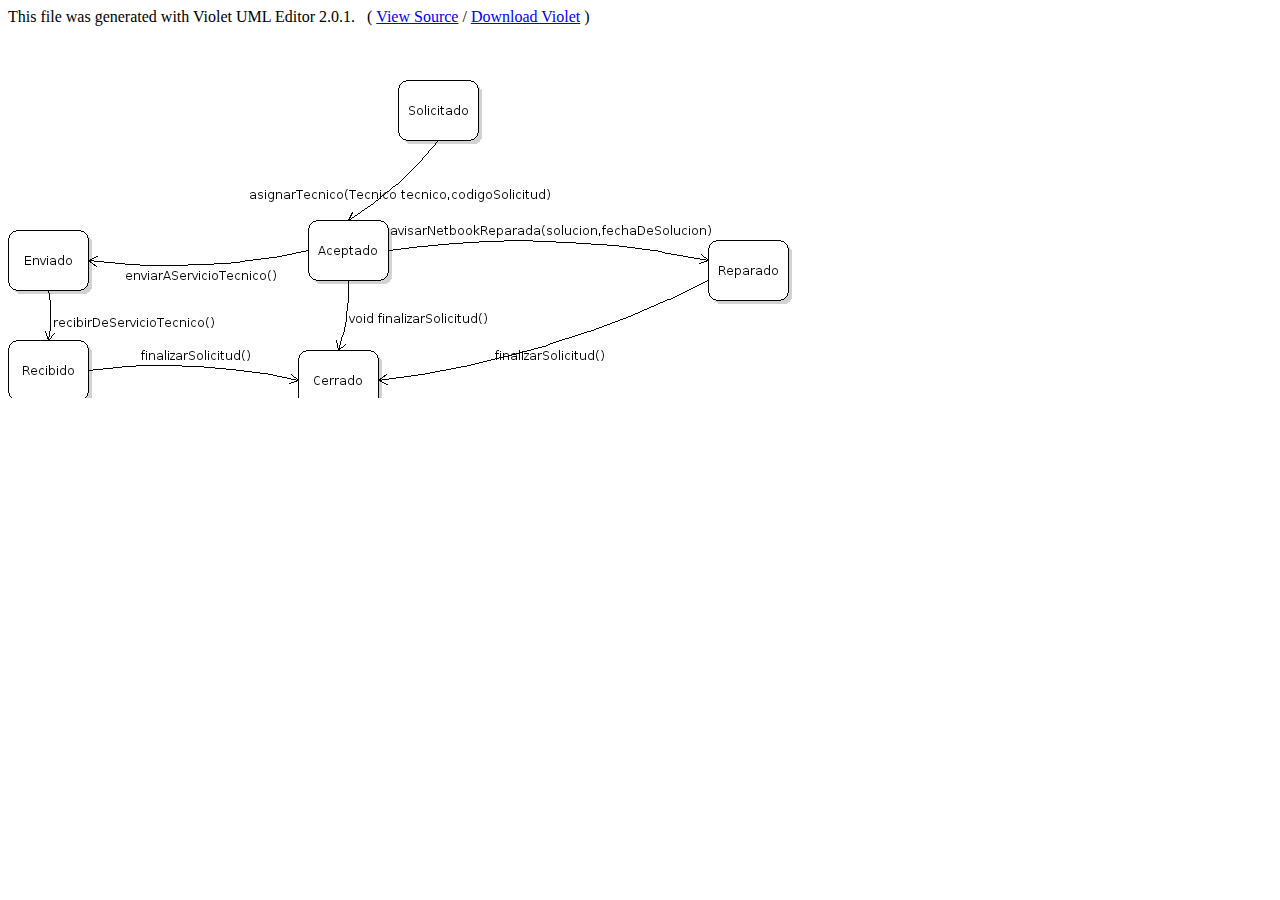
<file: documentacion/diagramas y diseño/EstadosDeSolicitudServicioTecnico.state.violet.html>
<HTML>
<HEAD>
<META name="description"
	content="Violet UML Editor cross format document" />
<META name="keywords" content="Violet, UML" />
<META charset="UTF-8" />
<SCRIPT type="text/javascript">
	function switchVisibility() {
		var obj = document.getElementById("content");
		obj.style.display = (obj.style.display == "block") ? "none" : "block";
	}
</SCRIPT>
</HEAD>
<BODY>
	This file was generated with Violet UML Editor 2.0.1.
	&nbsp;&nbsp;(&nbsp;<A href=# onclick="switchVisibility()">View Source</A>&nbsp;/&nbsp;<A href="http://sourceforge.net/projects/violet/files/violetumleditor/" target="_blank">Download Violet</A>&nbsp;)
	<BR />
	<BR />
	<SCRIPT id="content" type="text/xml"><![CDATA[<StateDiagramGraph id="1">
  <nodes id="2">
    <StateNode id="3">
      <children id="4"/>
      <location class="Point2D.Double" id="5" x="550.0" y="250.0"/>
      <id id="6" value="a38b6be7-141f-420e-96c5-9c7c2235b44a"/>
      <revision>1</revision>
      <backgroundColor id="7">
        <red>255</red>
        <green>255</green>
        <blue>255</blue>
        <alpha>255</alpha>
      </backgroundColor>
      <borderColor id="8">
        <red>0</red>
        <green>0</green>
        <blue>0</blue>
        <alpha>255</alpha>
      </borderColor>
      <textColor reference="8"/>
      <name id="9" justification="1" size="4" underlined="false">
        <text>Aceptado</text>
      </name>
    </StateNode>
    <StateNode id="10">
      <children id="11"/>
      <location class="Point2D.Double" id="12" x="950.0" y="270.0"/>
      <id id="13" value="a7ddba9c-fcd4-4891-94ad-d25056b7bcf6"/>
      <revision>1</revision>
      <backgroundColor reference="7"/>
      <borderColor reference="8"/>
      <textColor reference="8"/>
      <name id="14" justification="1" size="4" underlined="false">
        <text>Reparado</text>
      </name>
    </StateNode>
    <StateNode id="15">
      <children id="16"/>
      <location class="Point2D.Double" id="17" x="250.0" y="260.0"/>
      <id id="18" value="1827495a-a7ab-4d45-beda-a6bbcac1a482"/>
      <revision>1</revision>
      <backgroundColor reference="7"/>
      <borderColor reference="8"/>
      <textColor reference="8"/>
      <name id="19" justification="1" size="4" underlined="false">
        <text>Enviado</text>
      </name>
    </StateNode>
    <StateNode id="20">
      <children id="21"/>
      <location class="Point2D.Double" id="22" x="250.0" y="370.0"/>
      <id id="23" value="fd097b27-4eb0-4570-9161-6444e4951ea5"/>
      <revision>1</revision>
      <backgroundColor reference="7"/>
      <borderColor reference="8"/>
      <textColor reference="8"/>
      <name id="24" justification="1" size="4" underlined="false">
        <text>Recibido</text>
      </name>
    </StateNode>
    <StateNode id="25">
      <children id="26"/>
      <location class="Point2D.Double" id="27" x="540.0" y="380.0"/>
      <id id="28" value="641390b1-c3c7-4af3-95f5-ed747f514fa2"/>
      <revision>1</revision>
      <backgroundColor reference="7"/>
      <borderColor reference="8"/>
      <textColor reference="8"/>
      <name id="29" justification="1" size="4" underlined="false">
        <text>Cerrado</text>
      </name>
    </StateNode>
    <StateNode id="30">
      <children id="31"/>
      <location class="Point2D.Double" id="32" x="640.0" y="110.0"/>
      <id id="33" value="6d6ce5cf-6c3b-4ddc-afaf-8eb3babafcc0"/>
      <revision>1</revision>
      <backgroundColor reference="7"/>
      <borderColor reference="8"/>
      <textColor reference="8"/>
      <name id="34" justification="1" size="4" underlined="false">
        <text>Solicitado</text>
      </name>
    </StateNode>
  </nodes>
  <edges id="35">
    <StateTransitionEdge id="36">
      <start class="StateNode" reference="30"/>
      <end class="StateNode" reference="3"/>
      <startLocation class="Point2D.Double" id="37" x="60.0" y="40.0"/>
      <endLocation class="Point2D.Double" id="38" x="40.0" y="40.0"/>
      <transitionPoints id="39"/>
      <id id="40" value="0894b12e-4c98-43ef-a8bb-5936c7d55598"/>
      <revision>1</revision>
      <angle>10.0</angle>
      <labelText>asignarTecnico(Tecnico tecnico,codigoSolicitud)</labelText>
    </StateTransitionEdge>
    <StateTransitionEdge id="41">
      <start class="StateNode" reference="3"/>
      <end class="StateNode" reference="10"/>
      <startLocation class="Point2D.Double" id="42" x="50.0" y="40.0"/>
      <endLocation class="Point2D.Double" id="43" x="50.0" y="50.0"/>
      <transitionPoints id="44"/>
      <id id="45" value="6b4eff66-13b8-4902-984a-5b0f3c1d5681"/>
      <revision>1</revision>
      <angle>10.0</angle>
      <labelText>avisarNetbookReparada(solucion,fechaDeSolucion)</labelText>
    </StateTransitionEdge>
    <StateTransitionEdge id="46">
      <start class="StateNode" reference="10"/>
      <end class="StateNode" reference="25"/>
      <startLocation class="Point2D.Double" id="47" x="40.0" y="40.0"/>
      <endLocation class="Point2D.Double" id="48" x="40.0" y="20.0"/>
      <transitionPoints id="49"/>
      <id id="50" value="a574d64d-8656-4407-90b0-2779227bb9a6"/>
      <revision>1</revision>
      <angle>10.0</angle>
      <labelText>finalizarSolicitud()</labelText>
    </StateTransitionEdge>
    <StateTransitionEdge id="51">
      <start class="StateNode" reference="15"/>
      <end class="StateNode" reference="20"/>
      <startLocation class="Point2D.Double" id="52" x="20.0" y="50.0"/>
      <endLocation class="Point2D.Double" id="53" x="50.0" y="40.0"/>
      <transitionPoints id="54"/>
      <id id="55" value="e683941e-88ef-4502-be6b-d52fa5ce42c8"/>
      <revision>1</revision>
      <angle>10.0</angle>
      <labelText>recibirDeServicioTecnico()</labelText>
    </StateTransitionEdge>
    <StateTransitionEdge id="56">
      <start class="StateNode" reference="20"/>
      <end class="StateNode" reference="25"/>
      <startLocation class="Point2D.Double" id="57" x="20.0" y="30.0"/>
      <endLocation class="Point2D.Double" id="58" x="40.0" y="40.0"/>
      <transitionPoints id="59"/>
      <id id="60" value="54650313-83f6-47ed-8440-27ad4cae9cdf"/>
      <revision>1</revision>
      <angle>10.0</angle>
      <labelText>finalizarSolicitud()</labelText>
    </StateTransitionEdge>
    <StateTransitionEdge id="61">
      <start class="StateNode" reference="3"/>
      <end class="StateNode" reference="25"/>
      <startLocation class="Point2D.Double" id="62" x="40.0" y="50.0"/>
      <endLocation class="Point2D.Double" id="63" x="60.0" y="30.0"/>
      <transitionPoints id="64"/>
      <id id="65" value="f0fb1938-7867-4f02-9adc-2a1b66fba2fb"/>
      <revision>1</revision>
      <angle>10.0</angle>
      <labelText>void finalizarSolicitud()</labelText>
    </StateTransitionEdge>
    <StateTransitionEdge id="66">
      <start class="StateNode" reference="3"/>
      <end class="StateNode" reference="15"/>
      <startLocation class="Point2D.Double" id="67" x="20.0" y="20.0"/>
      <endLocation class="Point2D.Double" id="68" x="50.0" y="30.0"/>
      <transitionPoints id="69"/>
      <id id="70" value="fb370821-f833-43b2-8274-073e1b7c35bb"/>
      <revision>1</revision>
      <angle>10.0</angle>
      <labelText>enviarAServicioTecnico()</labelText>
    </StateTransitionEdge>
  </edges>
</StateDiagramGraph>]]></SCRIPT>
	<BR />
	<BR />
	<IMG alt="embedded diagram image" src="[data-uri]" />
</BODY>
</HTML>
</file>
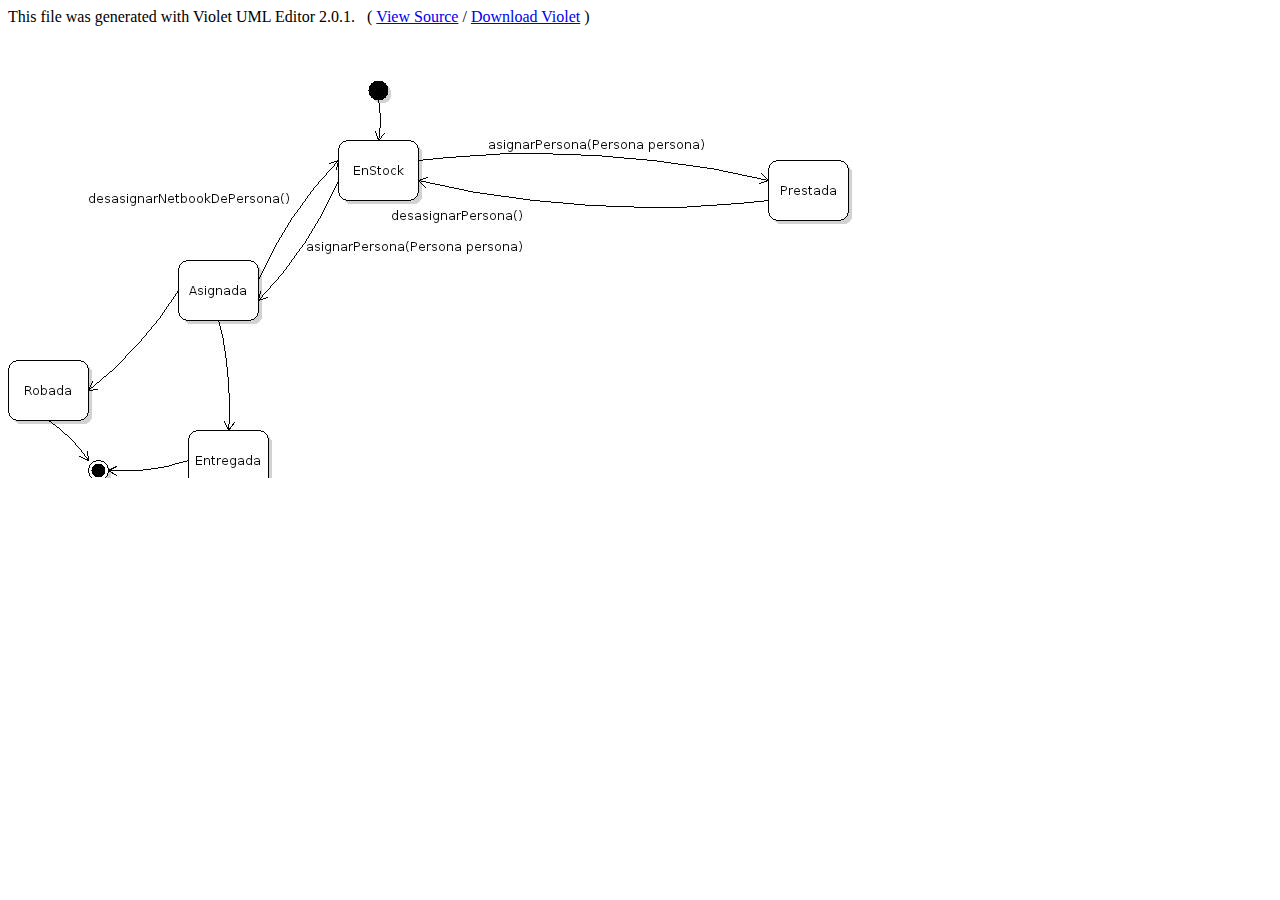
<file: documentacion/diagramas y diseño/SituacionesDeNetbook.state.violet.html>
<HTML>
<HEAD>
<META name="description"
	content="Violet UML Editor cross format document" />
<META name="keywords" content="Violet, UML" />
<META charset="UTF-8" />
<SCRIPT type="text/javascript">
	function switchVisibility() {
		var obj = document.getElementById("content");
		obj.style.display = (obj.style.display == "block") ? "none" : "block";
	}
</SCRIPT>
</HEAD>
<BODY>
	This file was generated with Violet UML Editor 2.0.1.
	&nbsp;&nbsp;(&nbsp;<A href=# onclick="switchVisibility()">View Source</A>&nbsp;/&nbsp;<A href="http://sourceforge.net/projects/violet/files/violetumleditor/" target="_blank">Download Violet</A>&nbsp;)
	<BR />
	<BR />
	<SCRIPT id="content" type="text/xml"><![CDATA[<StateDiagramGraph id="1">
  <nodes id="2">
    <CircularInitialStateNode id="3">
      <children id="4"/>
      <location class="Point2D.Double" id="5" x="500.0" y="70.0"/>
      <id id="6" value="6849c202-c540-4a36-b062-c9c0f326df17"/>
      <revision>1</revision>
      <backgroundColor id="7">
        <red>255</red>
        <green>255</green>
        <blue>255</blue>
        <alpha>255</alpha>
      </backgroundColor>
      <borderColor id="8">
        <red>0</red>
        <green>0</green>
        <blue>0</blue>
        <alpha>255</alpha>
      </borderColor>
      <textColor reference="8"/>
    </CircularInitialStateNode>
    <StateNode id="9">
      <children id="10"/>
      <location class="Point2D.Double" id="11" x="470.0" y="130.0"/>
      <id id="12" value="61f8042b-b1ea-400d-9eec-585f8d3b49f6"/>
      <revision>1</revision>
      <backgroundColor reference="7"/>
      <borderColor reference="8"/>
      <textColor reference="8"/>
      <name id="13" justification="1" size="4" underlined="false">
        <text>EnStock</text>
      </name>
    </StateNode>
    <StateNode id="14">
      <children id="15"/>
      <location class="Point2D.Double" id="16" x="310.0" y="250.0"/>
      <id id="17" value="a826a24b-e13c-466d-9839-a31fd9cab497"/>
      <revision>1</revision>
      <backgroundColor reference="7"/>
      <borderColor reference="8"/>
      <textColor reference="8"/>
      <name id="18" justification="1" size="4" underlined="false">
        <text>Asignada</text>
      </name>
    </StateNode>
    <StateNode id="19">
      <children id="20"/>
      <location class="Point2D.Double" id="21" x="900.0" y="150.0"/>
      <id id="22" value="0979315d-b0d9-4c8c-9d78-b136929e6c45"/>
      <revision>1</revision>
      <backgroundColor reference="7"/>
      <borderColor reference="8"/>
      <textColor reference="8"/>
      <name id="23" justification="1" size="4" underlined="false">
        <text>Prestada</text>
      </name>
    </StateNode>
    <StateNode id="24">
      <children id="25"/>
      <location class="Point2D.Double" id="26" x="140.0" y="350.0"/>
      <id id="27" value="9e1a7b7a-beb7-4f89-b10f-9748dd8ae385"/>
      <revision>1</revision>
      <backgroundColor reference="7"/>
      <borderColor reference="8"/>
      <textColor reference="8"/>
      <name id="28" justification="1" size="4" underlined="false">
        <text>Robada</text>
      </name>
    </StateNode>
    <StateNode id="29">
      <children id="30"/>
      <location class="Point2D.Double" id="31" x="320.0" y="420.0"/>
      <id id="32" value="434321dd-fae1-4796-858f-385fac502bbb"/>
      <revision>1</revision>
      <backgroundColor reference="7"/>
      <borderColor reference="8"/>
      <textColor reference="8"/>
      <name id="33" justification="1" size="4" underlined="false">
        <text>Entregada</text>
      </name>
    </StateNode>
    <CircularFinalStateNode id="34">
      <children id="35"/>
      <location class="Point2D.Double" id="36" x="220.0" y="450.0"/>
      <id id="37" value="cf7ae168-ac2c-4337-bc10-1af037338c19"/>
      <revision>1</revision>
      <backgroundColor reference="7"/>
      <borderColor reference="8"/>
      <textColor reference="8"/>
    </CircularFinalStateNode>
  </nodes>
  <edges id="38">
    <StateTransitionEdge id="39">
      <start class="StateNode" reference="9"/>
      <end class="StateNode" reference="14"/>
      <startLocation class="Point2D.Double" id="40" x="20.0" y="40.0"/>
      <endLocation class="Point2D.Double" id="41" x="20.0" y="10.0"/>
      <transitionPoints id="42"/>
      <id id="43" value="8dbe6ae7-e336-48c8-b14d-89235686d38c"/>
      <revision>1</revision>
      <angle>10.0</angle>
      <labelText>asignarPersona(Persona persona)</labelText>
    </StateTransitionEdge>
    <StateTransitionEdge id="44">
      <start class="StateNode" reference="14"/>
      <end class="StateNode" reference="9"/>
      <startLocation class="Point2D.Double" id="45" x="50.0" y="20.0"/>
      <endLocation class="Point2D.Double" id="46" x="0.0" y="10.0"/>
      <transitionPoints id="47"/>
      <id id="48" value="ece2c054-9c26-43c9-9942-b3077528984c"/>
      <revision>1</revision>
      <angle>10.0</angle>
      <labelText>desasignarNetbookDePersona()</labelText>
    </StateTransitionEdge>
    <StateTransitionEdge id="49">
      <start class="StateNode" reference="19"/>
      <end class="StateNode" reference="9"/>
      <startLocation class="Point2D.Double" id="50" x="60.0" y="30.0"/>
      <endLocation class="Point2D.Double" id="51" x="60.0" y="30.0"/>
      <transitionPoints id="52"/>
      <id id="53" value="b92032db-4b82-462d-82f7-f5ceac0245dd"/>
      <revision>1</revision>
      <angle>10.0</angle>
      <labelText>desasignarPersona()</labelText>
    </StateTransitionEdge>
    <StateTransitionEdge id="54">
      <start class="StateNode" reference="9"/>
      <end class="StateNode" reference="19"/>
      <startLocation class="Point2D.Double" id="55" x="60.0" y="30.0"/>
      <endLocation class="Point2D.Double" id="56" x="70.0" y="30.0"/>
      <transitionPoints id="57"/>
      <id id="58" value="f6009313-0193-4cc9-8be6-9738d2ee4687"/>
      <revision>1</revision>
      <angle>10.0</angle>
      <labelText>asignarPersona(Persona persona)</labelText>
    </StateTransitionEdge>
    <StateTransitionEdge id="59">
      <start class="StateNode" reference="14"/>
      <end class="StateNode" reference="29"/>
      <startLocation class="Point2D.Double" id="60" x="30.0" y="40.0"/>
      <endLocation class="Point2D.Double" id="61" x="40.0" y="30.0"/>
      <transitionPoints id="62"/>
      <id id="63" value="d0b005f8-ee0c-45a0-9c8e-ed85392805ea"/>
      <revision>1</revision>
      <angle>10.0</angle>
      <labelText></labelText>
    </StateTransitionEdge>
    <StateTransitionEdge id="64">
      <start class="StateNode" reference="14"/>
      <end class="StateNode" reference="24"/>
      <startLocation class="Point2D.Double" id="65" x="20.0" y="40.0"/>
      <endLocation class="Point2D.Double" id="66" x="30.0" y="40.0"/>
      <transitionPoints id="67"/>
      <id id="68" value="fa6e4262-8f38-49c1-9a17-f767eae7365b"/>
      <revision>1</revision>
      <angle>10.0</angle>
      <labelText></labelText>
    </StateTransitionEdge>
    <StateTransitionEdge id="69">
      <start class="CircularInitialStateNode" reference="3"/>
      <end class="StateNode" reference="9"/>
      <startLocation class="Point2D.Double" id="70" x="10.0" y="10.0"/>
      <endLocation class="Point2D.Double" id="71" x="40.0" y="30.0"/>
      <transitionPoints id="72"/>
      <id id="73" value="8a918640-67d9-49f1-8d04-17be73f5c87b"/>
      <revision>1</revision>
      <angle>10.0</angle>
      <labelText></labelText>
    </StateTransitionEdge>
    <StateTransitionEdge id="74">
      <start class="StateNode" reference="29"/>
      <end class="CircularFinalStateNode" reference="34"/>
      <startLocation class="Point2D.Double" id="75" x="20.0" y="50.0"/>
      <endLocation class="Point2D.Double" id="76" x="10.0" y="10.0"/>
      <transitionPoints id="77"/>
      <id id="78" value="e6a4192e-9beb-4aa0-a1ba-6703890772f6"/>
      <revision>1</revision>
      <angle>10.0</angle>
      <labelText></labelText>
    </StateTransitionEdge>
    <StateTransitionEdge id="79">
      <start class="StateNode" reference="24"/>
      <end class="CircularFinalStateNode" reference="34"/>
      <startLocation class="Point2D.Double" id="80" x="50.0" y="40.0"/>
      <endLocation class="Point2D.Double" id="81" x="10.0" y="10.0"/>
      <transitionPoints id="82"/>
      <id id="83" value="1110fbdd-7d6c-4153-889c-c6c378c1b184"/>
      <revision>1</revision>
      <angle>10.0</angle>
      <labelText></labelText>
    </StateTransitionEdge>
  </edges>
</StateDiagramGraph>]]></SCRIPT>
	<BR />
	<BR />
	<IMG alt="embedded diagram image" src="[data-uri]" />
</BODY>
</HTML>
</file>
